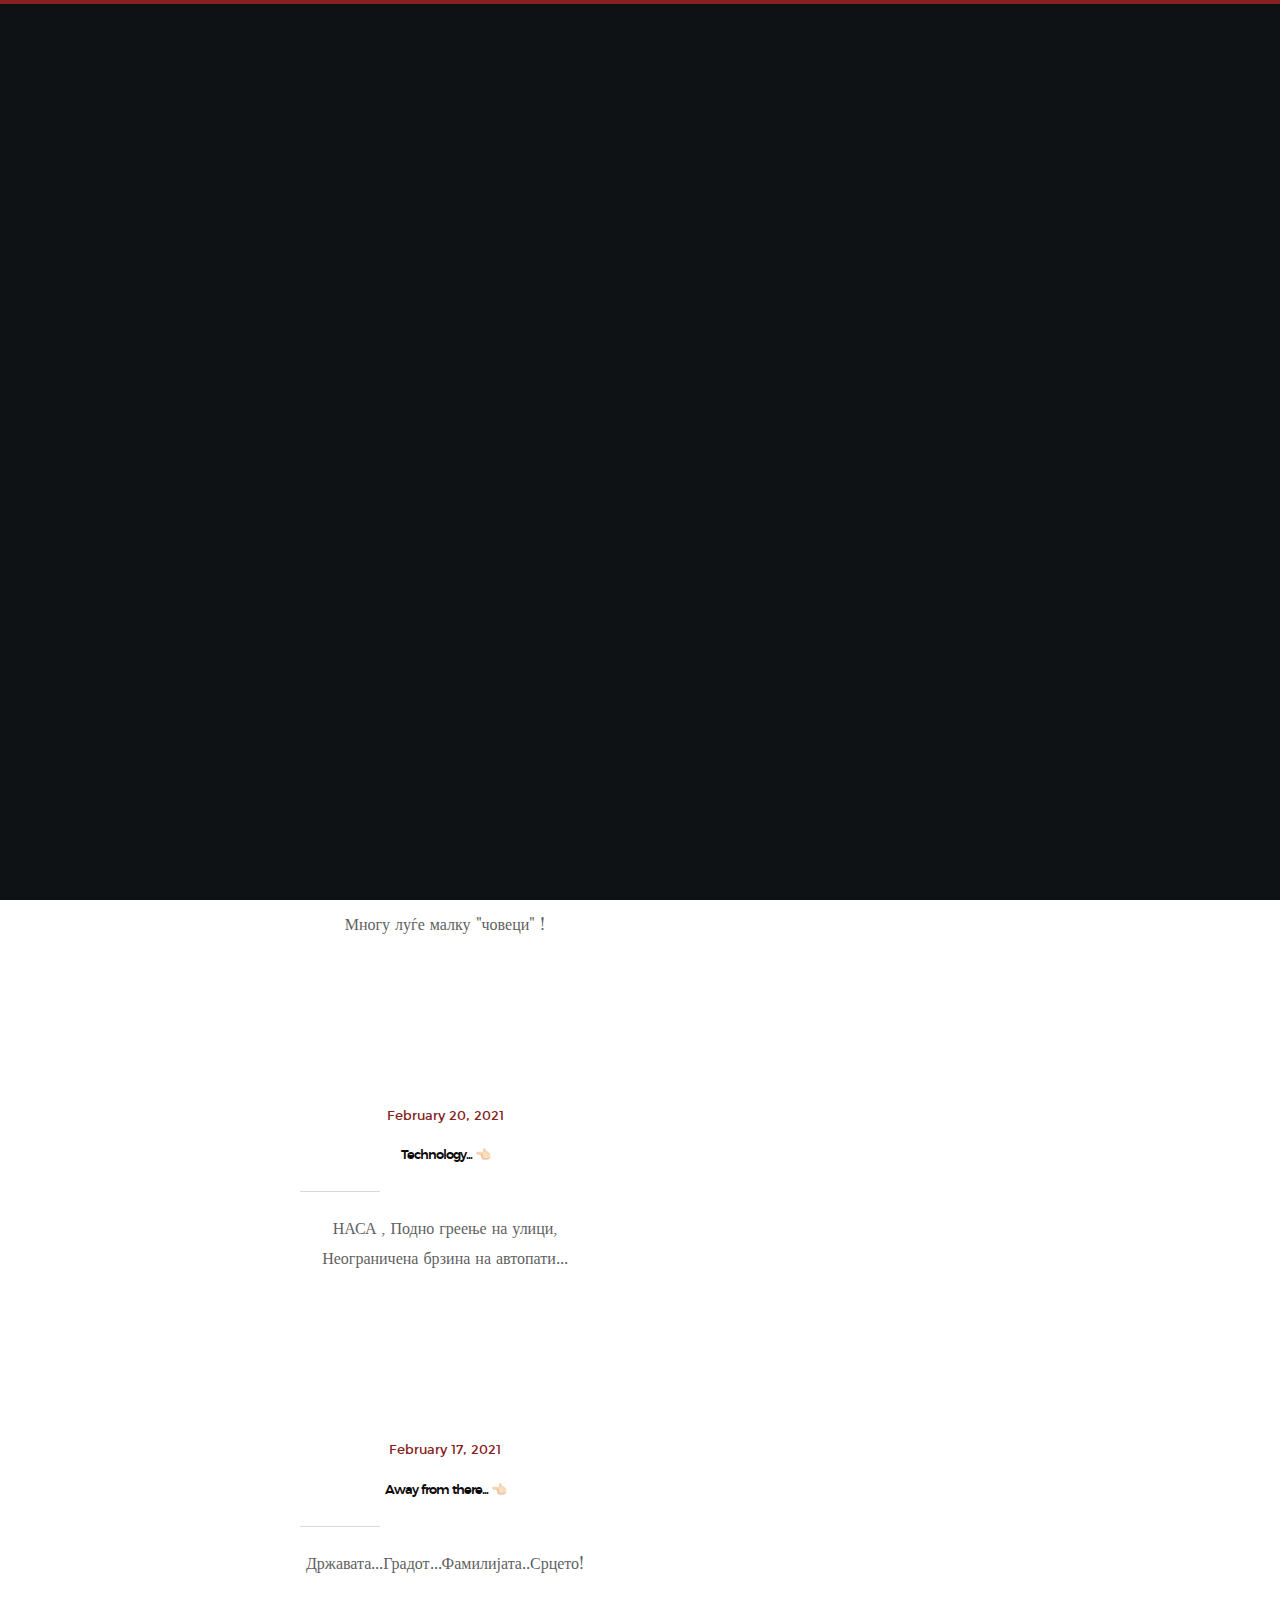
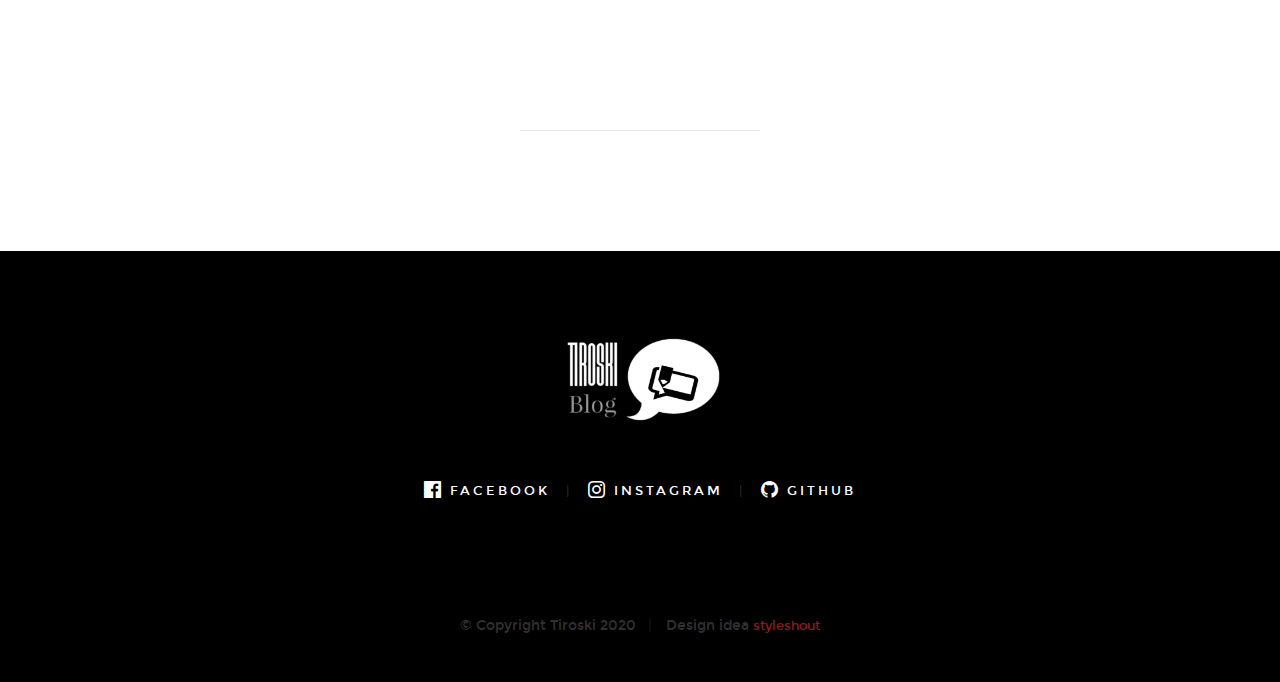
<file: blog.html>
<!DOCTYPE html>
<!--[if lt IE 9]><html class="no-js oldie" lang="en"> <![endif]-->
<!--[if IE 9]><html class="no-js oldie ie9" lang="en"> <![endif]-->
<!--[if (gte IE 9)|!(IE)]><!-->
<html class="no-js" lang="en">
  <!--<![endif]-->

  <head>
    <!--- basic page needs
    ================================================== -->
    <meta charset="utf-8" />
    <title>Blog</title>
    <meta name="description" content="" />
    <meta name="author" content="" />

    <!-- mobile specific metas
    ================================================== -->
    <meta name="viewport" content="width=device-width, initial-scale=1" />

    <!-- CSS
    ================================================== -->
    <link rel="stylesheet" href="css/base.css" />
    <link rel="stylesheet" href="css/vendor.css" />
    <link rel="stylesheet" href="css/main.css" />

    <!-- script
    ================================================== -->
    <script src="js/modernizr.js"></script>
    <script src="js/pace.min.js"></script>

    <!-- favicons
    ================================================== -->
    <link rel="shortcut icon" href="favicon.ico" type="image/x-icon" />
    <link rel="icon" href="favicon.ico" type="image/x-icon" />
  </head>

  <body id="top">
    <!-- header
    ================================================== -->
    <header class="s-header">
      
      <div class="header-logo">
        
        <a class="site-logo" href="index.html"
          ><img src="images/blog logo/blog.png"style="width: 135px"  alt="Homepage"
        /></a>
      </div><!-- /// IMG  -->
      <div class="header-logo2">
        <a class="site-logo2" href="index.html">
          <img src="images/blog logo/blog.png"  alt="Homepage" />
        </a>
      </div>

      <nav class="header-nav-wrap">
        <ul class="header-nav">
          <li><a href="index.html#home" title="home">Home</a></li>
          <li><a href="index.html#about" title="about">About</a></li>
          <li><a href="index.html#works" title="works">Works</a></li>
          <li class="current"><a href="blog.html" title="blog">Blog</a></li>
          <li><a href="index.html#contact" title="contact">Contact</a></li>
        </ul>
      </nav>

      <a class="header-menu-toggle" href="#0"><span>Menu</span></a>
    </header>
    <!-- end s-header -->

<section id="blog" class="s-blog target-section">
    <div class="row narrow section-intro has-bottom-sep">
      <div class="col-full">
        <h3>Journal</h3> <br>
        <h1>The Blog.</h1>
        <p class="lead">
          This place is my personal space, so I can  express myself, 
          about ordinary life, and lifstyle that most of us are living, simplicity,  and reality.
           No tutorial show to get rich in 1 year or how to invest in stocks.
        </p>
        <div class="blog-content__all">
      </div>

     
      <class class="row blog-content">
        <div class="col-full">

          
          <!-- Blog part-->
          <div class="blog-list block-1-2 block-tab-full">
            <article class="col-block">
              <div class="blog-date">
                <a href="birthday.html">March 5, 2021</a>
              </div>

              <h2 class="h01">
                <a href="birthday.html"
                  >It`s my birthday 👈🏻</a
                >
              </h2>
              <p>
               Роденден!
              </p>
            </article> 
          </div>
           <!-- Blog part-->
          <div class="blog-list block-1-2 block-tab-full">
            <article class="col-block">
              <div class="blog-date">
                <a href="humans.html">February 28, 2021</a>
              </div>

              <h2 class="h01">
                <a href="humans.html"
                  >Wrong turn 👈🏻</a
                >
              </h2>
              <p>
                Многу луѓе малку "човеци" !
              </p>
            </article> 
          </div>
          <!-- Blog part-->
          <div class="blog-list block-1-2 block-tab-full">
            <article class="col-block">
              <div class="blog-date">
                <a href="tech.html">February 20, 2021</a>
              </div>

              <h2 class="h01">
                <a href="tech.html"
                  >Technology... 👈🏻</a
                >
              </h2>
              <p>
                НАСА , Подно греење на улици, Неограничена брзина на автопати...
              </p>
            </article>
              </div>


    <div class="row blog-content">
      <div class="col-full">
        <div class="blog-list block-1-2 block-tab-full">
          <article class="col-block">
            <div class="blog-date">
              <a href="blog-single.html">February 17, 2021</a>
            </div>
            <h2 class="h01">
              <a href="blog-single.html"
                >Away from there... 👈🏻</a
              >
            </h2>
            <p>
              Државата...Градот...Фамилијата..Срцето!

            </p>
          </article>           
        </div>
        <!-- end blog-list -->
      </div>
      <!-- end col-full -->
    </div>
    <!-- end blog-content -->
        </div>
      </class>
      </div>
      </section>
      
    
  </section>
  <!-- end s-blog -->
     <!-- footer
    ================================================== -->
    <footer>
       
        <div class="row">
          <div class="col-full">
            <div class="footer-logo">
              <a class="footer-site-logo" href="blog.html"
                ><img src="images/blog logo/blog.png" alt="Homepage"
              /></a>
            </div>
  
            <ul class="footer-social">
            
                  <li>
                    <a href="https://www.facebook.com/tiroski91/" target="_blank"
                      ><i class="im im-facebook" aria-hidden="true"></i
                      ><span>Facebook</span></a
                    >
                  </li>
          
                  <li>
                    <a href="https://www.instagram.com/tiroskiborche/" target="_blank"
                      ><i class="im im-instagram" aria-hidden="true"></i
                      ><span>Instagram</span></a
                    >
                  </li>
                  <li>
                    <a href="https://github.com/Tiroski" target="_blank"
                      ><i class="im im-github" aria-hidden="true"></i
                      ><span>Github</span></a
                    >
                  </li>
               
            </ul>
          </div>
        </div>
  
        <div class="row footer-bottom">
          <div class="col-twelve">
            <div class="copyright">
              <span>© Copyright Tiroski 2020</span>
              <span
                >Design idea
                <a href="https://www.styleshout.com/">styleshout</a></span
              >
            </div>
  
            <div class="go-top">
              <a class="smoothscroll" title="Back to Top" href="#top"
                ><i class="im im-arrow-up" aria-hidden="true"></i
              ></a>
            </div>
          </div>
        </div>
        <!-- end footer-bottom -->
      </footer>
      <!-- end footer -->
  
      <!-- photoswipe background
      ================================================== -->
      <div aria-hidden="true" class="pswp" role="dialog" tabindex="-1">
        <div class="pswp__bg"></div>
        <div class="pswp__scroll-wrap">
          <div class="pswp__container">
            <div class="pswp__item"></div>
            <div class="pswp__item"></div>
            <div class="pswp__item"></div>
          </div>
  
          <div class="pswp__ui pswp__ui--hidden">
            <div class="pswp__top-bar">
              <div class="pswp__counter"></div>
              <button
                class="pswp__button pswp__button--close"
                title="Close (Esc)"
              ></button>
              <button
                class="pswp__button pswp__button--share"
                title="Share"
              ></button>
              <button
                class="pswp__button pswp__button--fs"
                title="Toggle fullscreen"
              ></button>
              <button
                class="pswp__button pswp__button--zoom"
                title="Zoom in/out"
              ></button>
              <div class="pswp__preloader">
                <div class="pswp__preloader__icn">
                  <div class="pswp__preloader__cut">
                    <div class="pswp__preloader__donut"></div>
                  </div>
                </div>
              </div>
            </div>
            <div
              class="pswp__share-modal pswp__share-modal--hidden pswp__single-tap"
            >
              <div class="pswp__share-tooltip"></div>
            </div>
            <button
              class="pswp__button pswp__button--arrow--left"
              title="Previous (arrow left)"
            ></button>
            <button
              class="pswp__button pswp__button--arrow--right"
              title="Next (arrow right)"
            ></button>
            <div class="pswp__caption">
              <div class="pswp__caption__center"></div>
            </div>
          </div>
        </div>
      </div>
      <!-- end photoSwipe background -->
  
      <div id="preloader">
        <div id="loader"></div>
      </div>
  
      <!-- Java Script
      ================================================== -->
      <script src="js/jquery-3.2.1.min.js"></script>
      <script src="js/plugins.js"></script>
      <script src="js/main.js"></script>
    </body>
  </html>
</file>
<file: css/base.css>
/* =================================================================== 
 *
 *  Hola v1.0 Base Stylesheet
 *  10-02-2017
 *  ------------------------------------------------------------------
 *
 *  TOC:
 *  # Normalize
 *  # Basic/base setup styles
 *      ## Media
 *      ## Typography resets
 *      ## links
 *      ## inputs
 *  # grid
 *      ## medium size devices
 *      ## tablets
 *      ## mobile devices
 *      ## small mobile devices
 *  # block grids
 *      ## medium size devices
 *      ## tablets
 *      ## mobile devices
 *      ## small mobile devices
 *  # MISC
 *
 * =================================================================== */

/* ===================================================================
 * # normalize
 * normalize.css v5.0.0 | MIT License | 
 * github.com/necolas/normalize.css
 *
 * ------------------------------------------------------------------- */

html {
  font-family: sans-serif;
  line-height: 1.15;
  -ms-text-size-adjust: 100%;
  -webkit-text-size-adjust: 100%;
}

body {
  margin: 0;
}

article,
aside,
footer,
header,
nav,
section {
  display: block;
}

h1 {
  font-size: 2em;
  margin: 0.67em 0;
}

figcaption,
figure,
main {
  display: block;
}

figure {
  margin: 1em 40px;
}

hr {
  box-sizing: content-box;
  height: 0;
  overflow: visible;
}

pre {
  font-family: monospace, monospace;
  font-size: 1em;
}

a {
  background-color: transparent;
  -webkit-text-decoration-skip: objects;
}

a:active,
a:hover {
  outline-width: 0;
}

abbr[title] {
  border-bottom: none;
  text-decoration: underline;
  text-decoration: underline dotted;
}

b,
strong {
  font-weight: inherit;
}

b,
strong {
  font-weight: bolder;
}

code,
kbd,
samp {
  font-family: monospace, monospace;
  font-size: 1em;
}

dfn {
  font-style: italic;
}

mark {
  background-color: #ff0;
  color: #000;
}

small {
  font-size: 80%;
}

sub,
sup {
  font-size: 75%;
  line-height: 0;
  position: relative;
  vertical-align: baseline;
}

sub {
  bottom: -0.25em;
}

sup {
  top: -0.5em;
}

audio,
video {
  display: inline-block;
}

audio:not([controls]) {
  display: none;
  height: 0;
}

img {
  border-style: none;
}

svg:not(:root) {
  overflow: hidden;
}

button,
input,
optgroup,
select,
textarea {
  font-family: sans-serif;
  font-size: 100%;
  line-height: 1.15;
  margin: 0;
}

button,
input {
  overflow: visible;
}

button,
select {
  text-transform: none;
}

button,
html [type="button"],
[type="reset"],
[type="submit"] {
  -webkit-appearance: button;
}

button::-moz-focus-inner,
[type="button"]::-moz-focus-inner,
[type="reset"]::-moz-focus-inner,
[type="submit"]::-moz-focus-inner {
  border-style: none;
  padding: 0;
}

button:-moz-focusring,
[type="button"]:-moz-focusring,
[type="reset"]:-moz-focusring,
[type="submit"]:-moz-focusring {
  outline: 1px dotted ButtonText;
}

fieldset {
  border: 1px solid #c0c0c0;
  margin: 0 2px;
  padding: 0.35em 0.625em 0.75em;
}

legend {
  box-sizing: border-box;
  color: inherit;
  display: table;
  max-width: 100%;
  padding: 0;
  white-space: normal;
}

progress {
  display: inline-block;
  vertical-align: baseline;
}

textarea {
  overflow: auto;
}

[type="checkbox"],
[type="radio"] {
  box-sizing: border-box;
  padding: 0;
}

[type="number"]::-webkit-inner-spin-button,
[type="number"]::-webkit-outer-spin-button {
  height: auto;
}

[type="search"] {
  -webkit-appearance: textfield;
  outline-offset: -2px;
}

[type="search"]::-webkit-search-cancel-button,
[type="search"]::-webkit-search-decoration {
  -webkit-appearance: none;
}

::-webkit-file-upload-button {
  -webkit-appearance: button;
  font: inherit;
}

details,
menu {
  display: block;
}

summary {
  display: list-item;
}

canvas {
  display: inline-block;
}

template {
  display: none;
}

[hidden] {
  display: none;
}

/* ===================================================================
 * # basic/base setup styles - (_basic.scss)
 *
 * ------------------------------------------------------------------- */

html {
  font-size: 62.5%;
  box-sizing: border-box;
}

*,
*::before,
*::after {
  box-sizing: inherit;
}

body {
  font-weight: normal;
  line-height: 1;
  word-wrap: break-word;
  text-rendering: optimizeLegibility;
  -webkit-overflow-scrolling: touch;
  -webkit-text-size-adjust: none;
}

body,
input,
button {
  -moz-osx-font-smoothing: grayscale;
  -webkit-font-smoothing: antialiased;
}

/* ------------------------------------------------------------------- 
 * ## Media - (_basic.scss)
 * ------------------------------------------------------------------- */

img,
video {
  max-width: 100%;
  height: auto;
}

/* ------------------------------------------------------------------- 
 * ## Typography resets - (_basic.scss)
 * ------------------------------------------------------------------- */

div,
dl,
dt,
dd,
ul,
ol,
li,
h1,
h2,
h3,
h4,
h5,
h6,
pre,
form,
p,
blockquote,
th,
td {
  margin: 0;
  padding: 0;
}

h1,
h2,
h3,
h4,
h5,
h6 {
  -webkit-font-smoothing: auto;
  -webkit-font-smoothing: antialiased;
  -webkit-font-variant-ligatures: common-ligatures;
  -moz-font-variant-ligatures: common-ligatures;
  font-variant-ligatures: common-ligatures;
  text-rendering: optimizeLegibility;
}

em,
i {
  font-style: italic;
  line-height: inherit;
}

strong,
b {
  font-weight: bold;
  line-height: inherit;
}

small {
  font-size: 60%;
  line-height: inherit;
}

ol,
ul {
  list-style: none;
}

li {
  display: block;
}

/* ------------------------------------------------------------------- 
 * ## links - (_basic.scss)
 * ------------------------------------------------------------------- */

a {
  text-decoration: none;
  line-height: inherit;
}

a img {
  border: none;
}

/* ------------------------------------------------------------------- 
 * ## inputs - (_basic.scss)
 * ------------------------------------------------------------------- */

fieldset {
  margin: 0;
  padding: 0;
}

input[type="email"],
input[type="number"],
input[type="search"],
input[type="text"],
input[type="tel"],
input[type="url"],
input[type="password"],
textarea {
  -webkit-appearance: none;
  -moz-appearance: none;
  -ms-appearance: none;
  -o-appearance: none;
  appearance: none;
}

/* ===================================================================
 * # grid - (_grid.scss)
 *
 * ------------------------------------------------------------------- */

.row {
  width: 94%;
  max-width: 1200px;
  margin: 0 auto;
}

.row:after {
  content: "";
  display: table;
  clear: both;
}

.row .row {
  width: auto;
  max-width: none;
  margin-left: -20px;
  margin-right: -20px;
}

/* column blocks
 * -------------------------------------- */

[class*="col-"] {
  float: left;
}

[class*="col-"] + [class*="col-"].end {
  float: right;
}

[class*="col-"] {
  padding: 0 20px;
}

/* column width classes 
 * -------------------------------------- */

.col-one {
  width: 8.33333%;
}

.col-two,
.col-1-6 {
  width: 16.66667%;
}

.col-three,
.col-1-4 {
  width: 25%;
}

.col-four,
.col-1-3 {
  width: 33.33333%;
}

.col-five {
  width: 41.66667%;
}

.col-six,
.col-1-2 {
  width: 50%;
  text-align: center;
}

.col-seven {
  width: 58.33333%;
}

.col-eight,
.col-2-3 {
  width: 66.66667%;
}

.col-nine,
.col-3-4 {
  width: 75%;
}

.col-ten,
.col-5-6 {
  width: 83.33333%;
}

.col-eleven {
  width: 91.66667%;
}

.col-twelve,
.col-full {
  width: 100%;
}

/* ------------------------------------------------------------------- 
 * ## medium size devices - (_grid.scss)
 * ------------------------------------------------------------------- */

@media only screen and (max-width: 1200px) {
  .row .row {
    margin-left: -15px;
    margin-right: -15px;
  }
  [class*="col-"] {
    text-align: center;
    padding: 0 15px;
  }
  .md-two,
  .md-1-6 {
    width: 16.66667%;
  }
  .md-one {
    width: 8.33333%;
  }
  .md-three,
  .md-1-4 {
    width: 25%;
  }
  .md-four,
  .md-1-3 {
    width: 33.33333%;
  }
  .md-five {
    width: 41.66667%;
  }
  .md-six,
  .md-1-2 {
    width: 50%;
  }
  .md-seven {
    width: 58.33333%;
  }
  .md-eight,
  .md-2-3 {
    width: 66.66667%;
  }
  .md-nine,
  .md-3-4 {
    width: 75%;
  }
  .md-ten,
  .md-5-6 {
    width: 83.33333%;
  }
  .md-eleven {
    width: 91.66667%;
  }
  .md-twelve,
  .md-full {
    width: 100%;
  }
}

/* ------------------------------------------------------------------- 
 * ## tablets - (_grid.scss)
 * ------------------------------------------------------------------- */

@media only screen and (max-width: 800px) {
  .row {
    width: 90%;
  }
  .tab-1-4 {
    width: 25%;
  }
  .tab-1-3 {
    width: 33.33333%;
  }
  .tab-1-2 {
    width: 50%;
  }
  .tab-2-3 {
    width: 66.66667%;
  }
  .tab-3-4 {
    width: 75%;
  }
  .tab-full {
    width: 100%;
  }
}

/* ------------------------------------------------------------------- 
 * ## mobile devices - (_grid.scss)
 * ------------------------------------------------------------------- */

@media only screen and (max-width: 600px) {
  .row {
    width: auto;
    padding-left: 25px;
    padding-right: 25px;
  }
  .row .row {
    margin-left: -10px;
    margin-right: -10px;
  }
  [class*="col-"] {
    padding: 0 10px;
  }
  .mob-1-4 {
    width: 25%;
  }
  .mob-1-3 {
    width: 33.33333%;
  }
  .mob-1-2 {
    width: 50%;
  }
  .mob-2-3 {
    width: 66.66667%;
  }
  .mob-3-4 {
    width: 75%;
  }
  .mob-full {
    width: 100%;
  }
}

/* ------------------------------------------------------------------- 
 * ## small mobile devices - (_grid.scss) 
 * ------------------------------------------------------------------- */

/* stack columns on small mobile devices
 * ------------------------------------------------------------------- */

@media only screen and (max-width: 400px) {
  .row .row {
    padding-left: 0;
    padding-right: 0;
    margin-left: 0;
    margin-right: 0;
  }
  [class*="col-"] {
    width: 100% !important;
    float: none !important;
    clear: both !important;
    margin-left: 0;
    margin-right: 0;
    padding: 0;
  }
  [class*="col-"] + [class*="col-"].end {
    float: none;
  }
}

/* ===================================================================
 * # block grids - (_grid.scss)
 * ------------------------------------------------------------------- */

/*   Equally-sized columns define at row level
 * ------------------------------------------------------------------- */

[class*="block-"]:after {
  content: "";
  display: table;
  clear: both;
}

.block-1-6 .col-block {
  width: 16.66667%;
}

.block-1-5 .col-block {
  width: 20%;
}

.block-1-4 .col-block {
  width: 25%;
}

.block-1-3 .col-block {
  width: 33.33333%;
}

.block-1-2 .col-block {
  width: 50%;
}

/**
 * Clearing for block grid columns. Allow columns with 
 * different heights to align properly.
 */

.block-1-6 .col-block:nth-child(6n + 1),
.block-1-5 .col-block:nth-child(5n + 1),
.block-1-4 .col-block:nth-child(4n + 1),
.block-1-3 .col-block:nth-child(3n + 1),
.block-1-2 .col-block:nth-child(2n + 1) {
  clear: both;
}

/* ------------------------------------------------------------------- 
 * ## medium size devices - (_grid.scss)
 * ------------------------------------------------------------------- */

@media only screen and (max-width: 1200px) {
  .block-m-1-6 .col-block {
    width: 16.66667%;
  }
  .block-m-1-5 .col-block {
    width: 20%;
  }
  .block-m-1-4 .col-block {
    width: 25%;
  }
  .block-m-1-3 .col-block {
    width: 33.33333%;
  }
  .block-m-1-2 .col-block {
    width: 50%;
  }
  .block-m-full .col-block {
    width: 100%;
    clear: both;
  }
  [class*="block-m-"] .bgrid:nth-child(n) {
    clear: none;
  }
  .block-m-1-6 .col-block:nth-child(6n + 1),
  .block-m-1-5 .col-block:nth-child(5n + 1),
  .block-m-1-4 .col-block:nth-child(4n + 1),
  .block-m-1-3 .col-block:nth-child(3n + 1),
  .block-m-1-2 .col-block:nth-child(2n + 1) {
    clear: both;
  }
}

/* ------------------------------------------------------------------- 
 * ## tablets - (_grid.scss)
 * ------------------------------------------------------------------- */

@media only screen and (max-width: 800px) {
  .block-tab-1-6 .col-block {
    width: 16.66667%;
  }
  .block-tab-1-5 .col-block {
    width: 20%;
  }
  .block-tab-1-4 .col-block {
    width: 25%;
  }
  .block-tab-1-3 .col-block {
    width: 33.33333%;
  }
  .block-tab-1-2 .col-block {
    width: 50%;
  }
  .block-tab-full .col-block {
    width: 100%;
    clear: both;
  }
  [class*="block-tab-"] .bgrid:nth-child(n) {
    clear: none;
  }
  .block-tab-1-6 .col-block:nth-child(6n + 1),
  .block-tab-1-6 .col-block:nth-child(5n + 1),
  .block-tab-1-4 .col-block:nth-child(4n + 1),
  .block-tab-1-3 .col-block:nth-child(3n + 1),
  .block-tab-1-2 .col-block:nth-child(2n + 1) {
    clear: both;
  }
}

/* ------------------------------------------------------------------- 
 * ## mobile devices - (_grid.scss)
 * ------------------------------------------------------------------- */

@media only screen and (max-width: 600px) {
  .block-mob-1-6 .col-block {
    width: 16.66667%;
  }
  .block-mob-1-5 .col-block {
    width: 20%;
  }
  .block-mob-1-4 .col-block {
    width: 25%;
  }
  .block-mob-1-3 .col-block {
    width: 33.33333%;
  }
  .block-mob-1-2 .col-block {
    width: 50%;
  }
  .block-mob-full .col-block {
    width: 100%;
    clear: both;
  }
  [class*="block-mob-"] .bgrid:nth-child(n) {
    clear: none;
  }
  .block-mob-1-6 .col-block:nth-child(6n + 1),
  .block-mob-1-5 .col-block:nth-child(5n + 1),
  .block-mob-1-4 .col-block:nth-child(4n + 1),
  .block-mob-1-3 .col-block:nth-child(3n + 1),
  .block-mob-1-2 .col-block:nth-child(2n + 1) {
    clear: both;
  }
}

/* ------------------------------------------------------------------- 
 * ## small mobile devices - (_grid.scss) 
 * ------------------------------------------------------------------- */

/* stack columns on small mobile devices
 * ------------------------------------------------------------------- */

@media only screen and (max-width: 400px) {
  .stack .col-block {
    width: 100% !important;
    float: none !important;
    clear: both !important;
    margin-left: 0;
    margin-right: 0;
  }
}

/* ===================================================================
 * # MISC  - (_grid.scss)
 *
 * ------------------------------------------------------------------- */

.group:after {
  content: "";
  display: table;
  clear: both;
}

/* Misc Helper Styles
 * -------------------------------------- */

.is-hidden {
  display: none;
}

.is-invisible {
  visibility: hidden;
}

.antialiased {
  -webkit-font-smoothing: antialiased;
  -moz-osx-font-smoothing: grayscale;
}

.overflow-hidden {
  overflow: hidden;
}

.remove-bottom {
  margin-bottom: 0;
}

.half-bottom {
  margin-bottom: 1.5rem !important;
}

.add-bottom {
  margin-bottom: 3rem !important;
}

.no-border {
  border: none;
}

.full-width {
  width: 100%;
}

.text-center {
  text-align: center;
}

.text-left {
  text-align: left;
}

.text-right {
  text-align: right;
}

.pull-left {
  float: left;
}

.pull-right {
  float: right;
}

.align-center {
  margin-left: auto;
  margin-right: auto;
  text-align: center;
}
</file>
<file: css/vendor.css>
/* =================================================================== 
 *
 *  Hola v1.0 Vendor/Third Party CSS 
 *  10-02-2017
 *  ------------------------------------------------------------------
 *
 *  TOC:
 *  # Slick slider
 *  # PhotoSwipe Skin
 *  # Prettyprint GitHub Theme
 *
 * =================================================================== */


/* ===================================================================
 * # slick slider
 *
 * ------------------------------------------------------------------- */

.slick-slider {
    position: relative;
    display: block;
    box-sizing: border-box;
    -webkit-touch-callout: none;
    -webkit-user-select: none;
    -khtml-user-select: none;
    -moz-user-select: none;
    -ms-user-select: none;
    user-select: none;
    -ms-touch-action: pan-y;
    touch-action: pan-y;
    -webkit-tap-highlight-color: transparent;
}

.slick-list {
    position: relative;
    overflow: hidden;
    display: block;
    margin: 0;
    padding: 0;
}

.slick-list:focus {
    outline: none;
}

.slick-list.dragging {
    cursor: pointer;
    cursor: hand;
}

.slick-slider .slick-track, .slick-slider .slick-list {
    -webkit-transform: translate3d(0, 0, 0);
    -moz-transform: translate3d(0, 0, 0);
    -ms-transform: translate3d(0, 0, 0);
    -o-transform: translate3d(0, 0, 0);
    transform: translate3d(0, 0, 0);
}

.slick-track {
    position: relative;
    left: 0;
    top: 0;
    display: block;
}

.slick-track:before, .slick-track:after {
    content: "";
    display: table;
}

.slick-track:after {
    clear: both;
}

.slick-loading .slick-track {
    visibility: hidden;
}

.slick-slide {
    float: left;
    height: 100%;
    min-height: 1px;
    display: none;
}

[dir="rtl"] .slick-slide {
    float: right;
}

.slick-slide img {
    display: block;
}

.slick-slide.slick-loading img {
    display: none;
}

.slick-slide.dragging img {
    pointer-events: none;
}

.slick-initialized .slick-slide {
    display: block;
}

.slick-loading .slick-slide {
    visibility: hidden;
}

.slick-vertical .slick-slide {
    display: block;
    height: auto;
    border: 1px solid transparent;
}

.slick-arrow.slick-hidden {
    display: none;
}


/*! PhotoSwipe main CSS by Dmitry Semenov | photoswipe.com | MIT license */


/*
	Styles for basic PhotoSwipe functionality (sliding area, open/close transitions)
*/


/* pswp = photoswipe */

.pswp {
    display: none;
    position: absolute;
    width: 100%;
    height: 100%;
    left: 0;
    top: 0;
    overflow: hidden;
    -ms-touch-action: none;
    touch-action: none;
    z-index: 1500;
    -webkit-text-size-adjust: 100%;
    /* create separate layer, to avoid paint on window.onscroll in webkit/blink */
    -webkit-backface-visibility: hidden;
    outline: none;
}

.pswp * {
    -webkit-box-sizing: border-box;
    box-sizing: border-box;
}

.pswp img {
    max-width: none;
}


/* style is added when JS option showHideOpacity is set to true */

.pswp--animate_opacity {
    /* 0.001, because opacity:0 doesn't trigger Paint action, which causes lag at start of transition */
    opacity: 0.001;
    will-change: opacity;
    /* for open/close transition */
    -webkit-transition: opacity 333ms cubic-bezier(0.4, 0, 0.22, 1);
    transition: opacity 333ms cubic-bezier(0.4, 0, 0.22, 1);
}

.pswp--open {
    display: block;
}

.pswp--zoom-allowed .pswp__img {
    /* autoprefixer: off */
    cursor: -webkit-zoom-in;
    cursor: -moz-zoom-in;
    cursor: zoom-in;
}

.pswp--zoomed-in .pswp__img {
    /* autoprefixer: off */
    cursor: -webkit-grab;
    cursor: -moz-grab;
    cursor: grab;
}

.pswp--dragging .pswp__img {
    /* autoprefixer: off */
    cursor: -webkit-grabbing;
    cursor: -moz-grabbing;
    cursor: grabbing;
}


/*
	Background is added as a separate element.
	As animating opacity is much faster than animating rgba() background-color.
*/

.pswp__bg {
    position: absolute;
    left: 0;
    top: 0;
    width: 100%;
    height: 100%;
    background: #000;
    opacity: 0;
    -webkit-transform: translateZ(0);
    transform: translateZ(0);
    -webkit-backface-visibility: hidden;
    will-change: opacity;
}

.pswp__scroll-wrap {
    position: absolute;
    left: 0;
    top: 0;
    width: 100%;
    height: 100%;
    overflow: hidden;
}

.pswp__container, .pswp__zoom-wrap {
    -ms-touch-action: none;
    touch-action: none;
    position: absolute;
    left: 0;
    right: 0;
    top: 0;
    bottom: 0;
}


/* Prevent selection and tap highlights */

.pswp__container, .pswp__img {
    -webkit-user-select: none;
    -moz-user-select: none;
    -ms-user-select: none;
    user-select: none;
    -webkit-tap-highlight-color: transparent;
    -webkit-touch-callout: none;
}

.pswp__zoom-wrap {
    position: absolute;
    width: 100%;
    -webkit-transform-origin: left top;
    -ms-transform-origin: left top;
    transform-origin: left top;
    /* for open/close transition */
    -webkit-transition: -webkit-transform 333ms cubic-bezier(0.4, 0, 0.22, 1);
    transition: transform 333ms cubic-bezier(0.4, 0, 0.22, 1);
}

.pswp__bg {
    will-change: opacity;
    /* for open/close transition */
    -webkit-transition: opacity 333ms cubic-bezier(0.4, 0, 0.22, 1);
    transition: opacity 333ms cubic-bezier(0.4, 0, 0.22, 1);
}

.pswp--animated-in .pswp__bg, .pswp--animated-in .pswp__zoom-wrap {
    -webkit-transition: none;
    transition: none;
}

.pswp__container, .pswp__zoom-wrap {
    -webkit-backface-visibility: hidden;
}

.pswp__item {
    position: absolute;
    left: 0;
    right: 0;
    top: 0;
    bottom: 0;
    overflow: hidden;
}

.pswp__img {
    position: absolute;
    width: auto;
    height: auto;
    top: 0;
    left: 0;
}


/*
	stretched thumbnail or div placeholder element (see below)
	style is added to avoid flickering in webkit/blink when layers overlap
*/

.pswp__img--placeholder {
    -webkit-backface-visibility: hidden;
}


/*
	div element that matches size of large image
	large image loads on top of it
*/

.pswp__img--placeholder--blank {
    background: #222;
}

.pswp--ie .pswp__img {
    width: 100% !important;
    height: auto !important;
    left: 0;
    top: 0;
}


/*
	Error message appears when image is not loaded
	(JS option errorMsg controls markup)
*/

.pswp__error-msg {
    position: absolute;
    left: 0;
    top: 50%;
    width: 100%;
    text-align: center;
    font-size: 14px;
    line-height: 16px;
    margin-top: -8px;
    color: #CCC;
}

.pswp__error-msg a {
    color: #CCC;
    text-decoration: underline;
}


/* ===================================================================
 * # PhotoSwipe Skin
 *
 * ------------------------------------------------------------------- */


/*
    Contents:

    1. Buttons
    2. Share modal and links
    3. Index indicator ("1 of X" counter)
    4. Caption
    5. Loading indicator
    6. Additional styles (root element, top bar, idle state, hidden state, etc.)
*/


/* -------------------------------------------------------------------
 * ## 1. buttons
 * ------------------------------------------------------------------- */


/* <button> css reset */

.pswp__button {
    width: 44px;
    height: 44px;
    line-height: 1;
    position: relative;
    background: none;
    cursor: pointer;
    overflow: visible;
    -webkit-appearance: none;
    display: block;
    border: 0;
    padding: 0;
    margin: 0;
    float: right;
    opacity: 0.6;
    -webkit-transition: opacity 0.2s;
    transition: opacity 0.2s;
    -webkit-box-shadow: none;
    box-shadow: none;
}

.pswp__button:focus, .pswp__button:hover {
    opacity: 1;
    background-color: transparent;
}

.pswp__button:active {
    outline: none;
    opacity: 0.9;
}

.pswp__button::-moz-focus-inner {
    padding: 0;
    border: 0;
}


/* 
pswp__ui--over-close class it added when mouse is 
over element that should close gallery 
*/

.pswp__ui--over-close .pswp__button--close {
    opacity: 1;
}

.pswp__button, .pswp__button--arrow--left:before, .pswp__button--arrow--right:before {
    background: url(../images/photoswipe/default-skin.png) 0 0 no-repeat;
    background-size: 264px 88px;
    width: 44px;
    height: 44px;
}

@media (-webkit-min-device-pixel-ratio: 1.1), (-webkit-min-device-pixel-ratio: 1.09375), (min-resolution: 105dpi), (min-resolution: 1.1dppx) {
    /* Serve SVG sprite if browser supports SVG and resolution is more than 105dpi */
    .pswp--svg .pswp__button, .pswp--svg .pswp__button--arrow--left:before, .pswp--svg .pswp__button--arrow--right:before {
        background-image: url(images/photoswipe/default-skin.svg);
    }
    .pswp--svg .pswp__button--arrow--left, .pswp--svg .pswp__button--arrow--right {
        background: none;
    }
}

.pswp__button--close {
    background-position: 0 -44px;
}

.pswp__button--share {
    background-position: -44px -44px;
}

.pswp__button--fs {
    display: none;
}

.pswp--supports-fs .pswp__button--fs {
    display: block;
}

.pswp--fs .pswp__button--fs {
    background-position: -44px 0;
}

.pswp__button--zoom {
    display: none;
    background-position: -88px 0;
}

.pswp--zoom-allowed .pswp__button--zoom {
    display: block;
}

.pswp--zoomed-in .pswp__button--zoom {
    background-position: -132px 0;
}


/* no arrows on touch screens */

.pswp--touch .pswp__button--arrow--left, .pswp--touch .pswp__button--arrow--right {
    visibility: hidden;
}


/*
Arrow buttons hit area
(icon is added to :before pseudo-element)
*/

.pswp__button--arrow--left, .pswp__button--arrow--right {
    background: none;
    top: 50%;
    margin-top: -22px;
    width: 30px;
    height: 32px;
    position: absolute;
}

.pswp__button--arrow--left {
    left: 12px;
}

.pswp__button--arrow--right {
    right: 12px;
}

.pswp__button--arrow--left:before, .pswp__button--arrow--right:before {
    content: '';
    top: 0;
    background-color: rgba(0, 0, 0, 0.3);
    height: 30px;
    width: 32px;
    position: absolute;
    border-radius: 3px;
}

.pswp__button--arrow--left:before {
    left: 6px;
    background-position: -138px -44px;
}

.pswp__button--arrow--right:before {
    right: 6px;
    background-position: -94px -44px;
}


/* -------------------------------------------------------------------
 * ## 2. Share modal/popup and links
 * ------------------------------------------------------------------- */

.pswp__counter, .pswp__share-modal {
    -webkit-user-select: none;
    -moz-user-select: none;
    -ms-user-select: none;
    user-select: none;
}

.pswp__share-modal {
    display: block;
    background: rgba(0, 0, 0, 0.5);
    width: 100%;
    height: 100%;
    top: 0;
    left: 0;
    padding: 10px;
    position: absolute;
    z-index: 1600;
    opacity: 0;
    -webkit-transition: opacity 0.25s ease-out;
    transition: opacity 0.25s ease-out;
    -webkit-backface-visibility: hidden;
    will-change: opacity;
}

.pswp__share-modal--hidden {
    display: none;
}

.pswp__share-tooltip {
    z-index: 1620;
    position: absolute;
    background: #FFF;
    top: 56px;
    border-radius: 3px;
    display: block;
    width: auto;
    right: 44px;
    -webkit-box-shadow: 0 2px 5px rgba(0, 0, 0, 0.25);
    box-shadow: 0 2px 5px rgba(0, 0, 0, 0.25);
    -webkit-transform: translateY(6px);
    -ms-transform: translateY(6px);
    transform: translateY(6px);
    -webkit-transition: -webkit-transform 0.25s;
    transition: transform 0.25s;
    -webkit-backface-visibility: hidden;
    will-change: transform;
}

.pswp__share-tooltip a {
    display: block;
    padding: 9px 15px;
    color: #000;
    text-decoration: none;
    font-size: 13px;
    line-height: 18px;
}

.pswp__share-tooltip a:hover {
    text-decoration: none;
    color: #000;
}

.pswp__share-tooltip a:first-child {
    /* round corners on the first/last list item */
    border-radius: 3px 3px 0 0;
}

.pswp__share-tooltip a:last-child {
    border-radius: 0 0 3px 3px;
}

.pswp__share-modal--fade-in {
    opacity: 1;
}

.pswp__share-modal--fade-in .pswp__share-tooltip {
    -webkit-transform: translateY(0);
    -ms-transform: translateY(0);
    transform: translateY(0);
}


/* increase size of share links on touch devices */

.pswp--touch .pswp__share-tooltip a {
    padding: 16px 12px;
}

a.pswp__share--facebook:before {
    content: '';
    display: block;
    width: 0;
    height: 0;
    position: absolute;
    top: -12px;
    right: 15px;
    border: 6px solid transparent;
    border-bottom-color: #FFF;
    -webkit-pointer-events: none;
    -moz-pointer-events: none;
    pointer-events: none;
}

a.pswp__share--facebook:hover {
    background: #3E5C9A;
    color: #FFF;
}

a.pswp__share--facebook:hover:before {
    border-bottom-color: #3E5C9A;
}

a.pswp__share--twitter:hover {
    background: #55ACEE;
    color: #FFF;
}

a.pswp__share--pinterest:hover {
    background: #CCC;
    color: #CE272D;
}

a.pswp__share--download:hover {
    background: #DDD;
}


/* -------------------------------------------------------------------
 * ## 3. Index indicator ("1 of X" counter)
 * ------------------------------------------------------------------- */

.pswp__counter {
    position: absolute;
    left: 6px;
    top: 0;
    height: 44px;
    font-size: 13px;
    line-height: 44px;
    color: #FFF;
    opacity: 0.75;
    padding: 0 10px;
}


/* -------------------------------------------------------------------
 * ## 4. Caption
 * ------------------------------------------------------------------- */

.pswp__caption {
    position: absolute;
    left: 0;
    bottom: 0;
    width: 100%;
    min-height: 45px;
}

.pswp__caption h4 {
    font-size: 1.8rem;
    line-height: 1.333;
    margin: 0 0 .6rem;
    color: #FFFFFF;
}

.pswp__caption small {
    font-size: 11px;
    color: rgba(255, 255, 255, 0.5);
}

.pswp__caption__center {
    text-align: center;
    max-width: 900px;
    margin: 0 auto;
    font-size: 13px;
    padding: 10px;
    line-height: 20px;
    color: rgba(255, 255, 255, 0.5);
}

.pswp__caption--empty {
    display: none;
}


/* Fake caption element, used to calculate height of next/prev image */

.pswp__caption--fake {
    visibility: hidden;
}


/* -------------------------------------------------------------------
 * ## 5. Loading indicator (preloader)
 * You can play with it here - http://codepen.io/dimsemenov/pen/yyBWoR
 * ------------------------------------------------------------------- */

.pswp__preloader {
    width: 44px;
    height: 44px;
    position: absolute;
    top: 0;
    left: 50%;
    margin-left: -22px;
    opacity: 0;
    -webkit-transition: opacity 0.25s ease-out;
    transition: opacity 0.25s ease-out;
    will-change: opacity;
    direction: ltr;
}

.pswp__preloader__icn {
    width: 20px;
    height: 20px;
    margin: 12px;
}

.pswp__preloader--active {
    opacity: 1;
}

.pswp__preloader--active .pswp__preloader__icn {
    /* We use .gif in browsers that don't support CSS animation */
    background: url(..images/photoswipe/preloader.gif) 0 0 no-repeat;
}

.pswp--css_animation .pswp__preloader--active {
    opacity: 1;
}

.pswp--css_animation .pswp__preloader--active .pswp__preloader__icn {
    -webkit-animation: clockwise 500ms linear infinite;
    animation: clockwise 500ms linear infinite;
}

.pswp--css_animation .pswp__preloader--active .pswp__preloader__donut {
    -webkit-animation: donut-rotate 1000ms cubic-bezier(0.4, 0, 0.22, 1) infinite;
    animation: donut-rotate 1000ms cubic-bezier(0.4, 0, 0.22, 1) infinite;
}

.pswp--css_animation .pswp__preloader__icn {
    background: none;
    opacity: 0.75;
    width: 14px;
    height: 14px;
    position: absolute;
    left: 15px;
    top: 15px;
    margin: 0;
}

.pswp--css_animation .pswp__preloader__cut {
    /* 
			The idea of animating inner circle is based on Polymer ("material") loading indicator 
			 by Keanu Lee https://blog.keanulee.com/2014/10/20/the-tale-of-three-spinners.html
		*/
    position: relative;
    width: 7px;
    height: 14px;
    overflow: hidden;
}

.pswp--css_animation .pswp__preloader__donut {
    -webkit-box-sizing: border-box;
    box-sizing: border-box;
    width: 14px;
    height: 14px;
    border: 2px solid #FFF;
    border-radius: 50%;
    border-left-color: transparent;
    border-bottom-color: transparent;
    position: absolute;
    top: 0;
    left: 0;
    background: none;
    margin: 0;
}

@media screen and (max-width: 1024px) {
    .pswp__preloader {
        position: relative;
        left: auto;
        top: auto;
        margin: 0;
        float: right;
    }
}

@-webkit-keyframes clockwise {
    0% {
        -webkit-transform: rotate(0deg);
        transform: rotate(0deg);
    }
    100% {
        -webkit-transform: rotate(360deg);
        transform: rotate(360deg);
    }
}

@keyframes clockwise {
    0% {
        -webkit-transform: rotate(0deg);
        transform: rotate(0deg);
    }
    100% {
        -webkit-transform: rotate(360deg);
        transform: rotate(360deg);
    }
}

@-webkit-keyframes donut-rotate {
    0% {
        -webkit-transform: rotate(0);
        transform: rotate(0);
    }
    50% {
        -webkit-transform: rotate(-140deg);
        transform: rotate(-140deg);
    }
    100% {
        -webkit-transform: rotate(0);
        transform: rotate(0);
    }
}

@keyframes donut-rotate {
    0% {
        -webkit-transform: rotate(0);
        transform: rotate(0);
    }
    50% {
        -webkit-transform: rotate(-140deg);
        transform: rotate(-140deg);
    }
    100% {
        -webkit-transform: rotate(0);
        transform: rotate(0);
    }
}


/* -------------------------------------------------------------------
 * ## 6. additional styles
 * ------------------------------------------------------------------- */


/* root element of UI */

.pswp {
    font-family: "montserrat-regular", sans-serif;
}

.pswp__ui {
    -webkit-font-smoothing: auto;
    visibility: visible;
    opacity: 1;
    z-index: 1550;
}


/* top black bar with buttons and "1 of X" indicator */

.pswp__top-bar {
    position: absolute;
    left: 0;
    top: 0;
    height: 44px;
    width: 100%;
    padding: 0 6px;
}

.pswp__caption, .pswp__top-bar, .pswp--has_mouse .pswp__button--arrow--left, .pswp--has_mouse .pswp__button--arrow--right {
    -webkit-backface-visibility: hidden;
    will-change: opacity;
    -webkit-transition: opacity 333ms cubic-bezier(0.4, 0, 0.22, 1);
    transition: opacity 333ms cubic-bezier(0.4, 0, 0.22, 1);
}


/* pswp--has_mouse class is added only when two subsequent mousemove events occur */

.pswp--has_mouse .pswp__button--arrow--left, .pswp--has_mouse .pswp__button--arrow--right {
    visibility: visible;
}

.pswp__top-bar, .pswp__caption {
    background-color: rgba(0, 0, 0, 0.5);
}


/* pswp__ui--fit class is added when main image "fits" between top bar and bottom bar (caption) */

.pswp__ui--fit .pswp__top-bar, .pswp__ui--fit .pswp__caption {
    background-color: rgba(0, 0, 0, 0.3);
}


/* pswp__ui--idle class is added when mouse isn't moving for several seconds (JS option timeToIdle) */

.pswp__ui--idle .pswp__top-bar {
    opacity: 0;
}

.pswp__ui--idle .pswp__button--arrow--left, .pswp__ui--idle .pswp__button--arrow--right {
    opacity: 0;
}


/*
	pswp__ui--hidden class is added when controls are hidden
	e.g. when user taps to toggle visibility of controls
*/

.pswp__ui--hidden .pswp__top-bar, .pswp__ui--hidden .pswp__caption, .pswp__ui--hidden .pswp__button--arrow--left, .pswp__ui--hidden .pswp__button--arrow--right {
    /* Force paint & create composition layer for controls. */
    opacity: 0.001;
}


/* pswp__ui--one-slide class is added when there is just one item in gallery */

.pswp__ui--one-slide .pswp__button--arrow--left, .pswp__ui--one-slide .pswp__button--arrow--right, .pswp__ui--one-slide .pswp__counter {
    display: none;
}

.pswp__element--disabled {
    display: none !important;
}

.pswp--minimal--dark .pswp__top-bar {
    background: none;
}


/* ===================================================================
 * # Prettyprint GitHub Theme
 *
 * ------------------------------------------------------------------- */

.prettyprint {
    background: #F1F1F1;
    font-family: Menlo, 'Bitstream Vera Sans Mono', 'DejaVu Sans Mono', Monaco, Consolas, monospace;
    font-size: 12px;
    line-height: 1.5;
    border-radius: 3px;
    border: none;
}

.pln {
    color: #333333;
}

@media screen {
    .str {
        color: #dd1144;
    }
    .kwd {
        color: #333333;
    }
    .com {
        color: #999988;
    }
    .typ {
        color: #445588;
    }
    .lit {
        color: #445588;
    }
    .pun {
        color: #333333;
    }
    .opn {
        color: #333333;
    }
    .clo {
        color: #333333;
    }
    .tag {
        color: navy;
    }
    .atn {
        color: teal;
    }
    .atv {
        color: #dd1144;
    }
    .dec {
        color: #333333;
    }
    .var {
        color: teal;
    }
    .fun {
        color: #990000;
    }
}

@media print, projection {
    .str {
        color: #006600;
    }
    .kwd {
        color: #006;
        font-weight: bold;
    }
    .com {
        color: #600;
        font-style: italic;
    }
    .typ {
        color: #404;
        font-weight: bold;
    }
    .lit {
        color: #004444;
    }
    .pun, .opn, .clo {
        color: #444400;
    }
    .tag {
        color: #006;
        font-weight: bold;
    }
    .atn {
        color: #440044;
    }
    .atv {
        color: #006600;
    }
}


/* Specify class=linenums on a pre to get line numbering */

ol.linenums {
    margin-top: 0;
    margin-bottom: 0;
}


/* IE indents via margin-left */

li.L0, li.L1, li.L2, li.L3, li.L4, li.L5, li.L6, li.L7, li.L8, li.L9 {
    /* */
}


/* Alternate shading for lines */

li.L1, li.L3, li.L5, li.L7, li.L9 {
    /* */
}
</file>
<file: css/main.css>
/* =================================================================== 
 *
 *  Hola v1.0 Main Stylesheet
 *  10-02-2017
 *  ------------------------------------------------------------------
 *
 *  TOC:
 *  # webfonts and iconfonts
 *  # base style overrides
 *      ## links
 *  # typography & general theme styles
 *      ## lists
 *      ## responsive video container
 *      ## floated image
 *      ## tables
 *      ## spacing
 *      ## pace.js styles - minimal
 *  # forms
 *      ## style placeholder text
 *      ## Change Autocomplete styles in Chrome
 *  # buttons
 *  # additional components
 *      ## alert box
 *      ## additional typo styles
 *      ## skillbars
 *  # common and reusable theme styles 
 *      ## section intro
 *      ## blog-list
 *  # header styles
 *      ## header logo
 *      ## mobile menu toggle
 *      ## navigation
 *  # home
 *      ## home content
 *      ## home social
 *      ## home animations
 *  # about
 *      ## timeline
 *  # works
 *      ## bricks/masonry
 *  # testimonials
 *  # blog
 *  # cta
 *  # stats
 *  # contact
 *  # footer
 *      ## go to top
 *  # blog styles
 *      ## blog page header
 *      ## blog content
 *      ## comments
 *
 * =================================================================== */

/* ===================================================================
 * # webfonts and iconfonts - (_document-setup.scss)
 *
 * ------------------------------------------------------------------- */

@import url("iconic/css/iconmonstr-iconic-font.min.css");
@import url("fonts.css");

/* ===================================================================
 * # base style overrides - (_document-setup.scss)
 *
 * ------------------------------------------------------------------- */

html {
  font-size: 10px;
}

@media only screen and (max-width: 400px) {
  html {
    font-size: 9.375px;
  }
}

html,
body {
  height: 100%;
}

body {
  background: #0a0809;
  font-family: "librebaskerville-regular", serif;
  font-size: 1.6rem;
  line-height: 1.875;
  color: #5f5f5f;
  margin: 0;
  padding: 0;
}

/* ------------------------------------------------------------------- 
 * ## links - (_document-setup.scss) 
 * ------------------------------------------------------------------- */

a {
  color: #862121;
  -webkit-transition: all 0.3s ease-in-out;
  transition: all 0.3s ease-in-out;
}

a:hover,
a:focus,
a:active {
  color: #191a3f;
}

a:focus {
  outline: none;
}

/* ===================================================================
 * # typography & general theme styles - (_document-setup.scss) 
 * 
 * ------------------------------------------------------------------- */

h1,
h2,
h3,
h4,
h5,
h6,
.h01,
.h02,
.h03,
.h04,
.h05,
.h06 {
  font-family: "montserrat-medium", sans-serif;
  color: #0d0a0b;
  font-style: normal;
  font-weight: normal;
  text-rendering: optimizeLegibility;
}

h1,
.h01,
h2,
.h02,
h3,
.h03,
h4,
.h04 {
  margin-top: 6rem;
  margin-bottom: 1.8rem;
}

@media only screen and (max-width: 600px) {
  h1,
  .h01,
  h2,
  .h02,
  h3,
  .h03,
  h4,
  .h04 {
    margin-top: 5.1rem;
  }
}

h5,
.h05,
h6,
.h06 {
  margin-top: 4.2rem;
  margin-bottom: 1.5rem;
}

@media only screen and (max-width: 600px) {
  h5,
  .h05,
  h6,
  .h06 {
    margin-top: 3.6rem;
    margin-bottom: 0.9rem;
  }
}

h1,
.h01 {
  font-family: "montserrat-bold", sans-serif;
  font-size: 3.6rem;
  line-height: 1.25;
  letter-spacing: -0.1rem;
}

@media only screen and (max-width: 600px) {
  h1,
  .h01 {
    font-size: 3.3rem;
    letter-spacing: -0.07rem;
  }
}

h2,
.h02 {
  font-size: 3rem;
  line-height: 1.3;
}

h3,
.h03 {
  font-size: 2.4rem;
  line-height: 1.25;
}

h4,
.h04 {
  font-size: 2.1rem;
  line-height: 1.286;
}

h5,
.h05 {
  font-size: 1.6rem;
  line-height: 1.3125;
}

h6,
.h06 {
  font-family: "montserrat-bold", sans-serif;
  font-size: 1.4rem;
  line-height: 1.5;
  text-transform: uppercase;
  letter-spacing: 0.16rem;
  color: rgba(255, 255, 255, 0.8);
}

p img {
  margin: 0;
}

p.lead {
  font-family: "montserrat-regular", sans-serif;
  font-size: 2rem;
  line-height: 1.8;
  margin-bottom: 3.6rem;
  color: #0d0a0b;
}

@media only screen and (max-width: 800px) {
  p.lead {
    font-size: 1.8rem;
  }
}

em,
i,
strong,
b {
  font-size: inherit;
  line-height: inherit;
  font-style: normal;
  font-weight: normal;
}

em,
i {
  font-family: "librebaskerville-italic", serif;
}

strong,
b {
  font-family: "librebaskerville-bold", serif;
}

small {
  font-size: 1.2rem;
  line-height: inherit;
}

blockquote {
  margin: 3.9rem 0;
  padding-left: 4.5rem;
  position: relative;
}

blockquote:before {
  content: "\201C";
  font-size: 10rem;
  line-height: 0px;
  margin: 0;
  color: rgba(0, 0, 0, 0.15);
  font-family: arial, sans-serif;
  position: absolute;
  top: 3.6rem;
  left: 0;
}

blockquote p {
  font-family: "montserrat-regular", sans-serif;
  padding: 0;
  font-size: 2.1rem;
  line-height: 1.857;
  color: #0d0a0b;
}

blockquote cite {
  display: block;
  font-family: "montserrat-regular", sans-serif;
  font-size: 1.4rem;
  font-style: normal;
  line-height: 1.5;
}

blockquote cite:before {
  content: "\2014 \0020";
}

blockquote cite a,
blockquote cite a:visited {
  color: #6c6c6c;
  border: none;
}

abbr {
  font-family: "librebaskerville-bold", serif;
  font-variant: small-caps;
  text-transform: lowercase;
  letter-spacing: 0.05rem;
  color: #6c6c6c;
}

var,
kbd,
samp,
code,
pre {
  font-family: Consolas, "Andale Mono", Courier, "Courier New", monospace;
}

pre {
  padding: 2.4rem 3rem 3rem;
  background: #f1f1f1;
  overflow-x: auto;
}

code {
  font-size: 1.4rem;
  margin: 0 0.2rem;
  padding: 0.3rem 0.6rem;
  white-space: nowrap;
  background: #f1f1f1;
  border: 1px solid #e1e1e1;
  border-radius: 3px;
}

pre > code {
  display: block;
  white-space: pre;
  line-height: 2;
  padding: 0;
  margin: 0;
}

pre.prettyprint > code {
  border: none;
}

del {
  text-decoration: line-through;
}

abbr[title],
dfn[title] {
  border-bottom: 1px dotted;
  cursor: help;
  text-decoration: none;
}

mark {
  background: #ffd900;
  color: #000000;
}

hr {
  border: solid rgba(0, 0, 0, 0.1);
  border-width: 1px 0 0;
  clear: both;
  margin: 2.4rem 0 1.5rem;
  height: 0;
}

/* ------------------------------------------------------------------- 
 * ## Lists - (_document-setup.scss)  
 * ------------------------------------------------------------------- */

ol {
  list-style: decimal;
}

ul {
  list-style: disc;
}

li {
  display: list-item;
}

ol,
ul {
  margin-left: 1.7rem;
}

ul li {
  padding-left: 0.4rem;
}

ul ul,
ul ol,
ol ol,
ol ul {
  margin: 0.6rem 0 0.6rem 1.7rem;
}

ul.disc li {
  display: list-item;
  list-style: none;
  padding: 0 0 0 0.8rem;
  position: relative;
}

ul.disc li::before {
  content: "";
  display: inline-block;
  width: 8px;
  height: 8px;
  border-radius: 50%;
  background: #862121;
  position: absolute;
  left: -17px;
  top: 11px;
  vertical-align: middle;
}

dt {
  margin: 0;
  color: #862121;
}

dd {
  margin: 0 0 0 2rem;
}

/* ------------------------------------------------------------------- 
 * ## responsive video container - (_document-setup)
 * ------------------------------------------------------------------- */

.video-container {
  position: relative;
  padding-bottom: 56.25%;
  height: 0;
  overflow: hidden;
}

.video-container iframe,
.video-container object,
.video-container embed,
.video-container video {
  position: absolute;
  top: 0;
  left: 0;
  width: 100%;
  height: 100%;
}

/* ------------------------------------------------------------------- 
 * ## floated image - (_document-setup)  
 * ------------------------------------------------------------------- */

img.pull-right {
  margin: 1.5rem 0 0 3rem;
}

img.pull-left {
  margin: 1.5rem 3rem 0 0;
}

/* ------------------------------------------------------------------- 
 * ## tables - (_document-setup.scss)  
 * ------------------------------------------------------------------- */

table {
  border-width: 0;
  width: 100%;
  max-width: 100%;
  font-family: "librebaskerville-regular", serif;
}

th,
td {
  padding: 1.5rem 3rem;
  text-align: left;
  border-bottom: 1px solid #e8e8e8;
}

th {
  color: #0d0a0b;
  font-family: "montserrat-bold", sans-serif;
}

td {
  line-height: 1.5;
}

th:first-child,
td:first-child {
  padding-left: 0;
}

th:last-child,
td:last-child {
  padding-right: 0;
}

.table-responsive {
  overflow-x: auto;
  -webkit-overflow-scrolling: touch;
}

/* ------------------------------------------------------------------- 
 * ## Spacing - (_document-setup.scss)  
 * ------------------------------------------------------------------- */

button,
.btn {
  margin-bottom: 1.2rem;
}

fieldset {
  margin-bottom: 1.5rem;
}

input,
textarea,
select,
pre,
blockquote,
figure,
table,
p,
ul,
ol,
dl,
form,
.video-container,
.ss-custom-select {
  margin-bottom: 3rem;
}

/* ------------------------------------------------------------------- 
 * ## pace.js styles - minimal  - (_document-setup.scss)
 * ------------------------------------------------------------------- */

.pace {
  -webkit-pointer-events: none;
  pointer-events: none;
  -webkit-user-select: none;
  -moz-user-select: none;
  user-select: none;
}

.pace-inactive {
  display: none;
}

.pace .pace-progress {
  background: #862121;
  position: fixed;
  z-index: 900;
  top: 0;
  right: 100%;
  width: 100%;
  height: 4px;
}

.oldie .pace {
  display: none;
}

/* ===================================================================
 * preloader - (_preloader-2.scss)
 *
 * ------------------------------------------------------------------- */

#preloader {
  position: fixed;
  top: 0;
  left: 0;
  right: 0;
  bottom: 0;
  background: #0f1215;
  z-index: 800;
  height: 100%;
  width: 100%;
}

.no-js #preloader,
.oldie #preloader {
  display: none;
}

#loader {
  position: absolute;
  left: 50%;
  top: 50%;
  width: 60px;
  height: 60px;
  margin-left: -30px;
  margin-top: -30px;
  padding: 0;
  background-color: #862121;
  border-radius: 100%;
  -webkit-animation: sk-scaleout 1s infinite ease-in-out;
  animation: sk-scaleout 1s infinite ease-in-out;
}

@-webkit-keyframes sk-scaleout {
  0% {
    -webkit-transform: scale(0);
  }
  100% {
    -webkit-transform: scale(1);
    opacity: 0;
  }
}

@keyframes sk-scaleout {
  0% {
    -webkit-transform: scale(0);
    transform: scale(0);
  }
  100% {
    -webkit-transform: scale(1);
    transform: scale(1);
    opacity: 0;
  }
}

/* ===================================================================
 * # forms - (_forms.scss)
 *
 * ------------------------------------------------------------------- */

fieldset {
  border: none;
}

input[type="email"],
input[type="number"],
input[type="search"],
input[type="text"],
input[type="tel"],
input[type="url"],
input[type="password"],
textarea,
select {
  display: block;
  height: 6rem;
  padding: 1.5rem 0;
  border: 0;
  outline: none;
  color: #333333;
  font-family: "montserrat-regular", sans-serif;
  font-size: 1.5rem;
  line-height: 3rem;
  max-width: 100%;
  background: transparent;
  border-bottom: 2px solid rgba(0, 0, 0, 0.15);
  -webkit-transition: all 0.3s ease-in-out;
  transition: all 0.3s ease-in-out;
}

.ss-custom-select {
  position: relative;
  padding: 0;
}

.ss-custom-select select {
  -webkit-appearance: none;
  -moz-appearance: none;
  -ms-appearance: none;
  -o-appearance: none;
  appearance: none;
  text-indent: 0.01px;
  text-overflow: "";
  margin: 0;
  line-height: 3rem;
  vertical-align: middle;
}

.ss-custom-select select option {
  padding-left: 2rem;
  padding-right: 2rem;
}

.ss-custom-select select::-ms-expand {
  display: none;
}

.ss-custom-select::after {
  border-bottom: 2px solid rgba(0, 0, 0, 0.5);
  border-right: 2px solid rgba(0, 0, 0, 0.5);
  content: "";
  display: block;
  height: 8px;
  width: 8px;
  margin-top: -7px;
  pointer-events: none;
  position: absolute;
  right: 2.4rem;
  top: 50%;
  -webkit-transform-origin: 66% 66%;
  -ms-transform-origin: 66% 66%;
  transform-origin: 66% 66%;
  -webkit-transform: rotate(45deg);
  -ms-transform: rotate(45deg);
  transform: rotate(45deg);
  -webkit-transition: all 0.15s ease-in-out;
  transition: all 0.15s ease-in-out;
}

/* IE9 and below */

.oldie .ss-custom-select::after {
  display: none;
}

textarea {
  min-height: 25rem;
}

input[type="email"]:focus,
input[type="number"]:focus,
input[type="search"]:focus,
input[type="text"]:focus,
input[type="tel"]:focus,
input[type="url"]:focus,
input[type="password"]:focus,
textarea:focus,
select:focus {
  color: #000000;
  border-bottom: 2px solid black;
}

label,
legend {
  font-family: "montserrat-bold", sans-serif;
  font-size: 1.4rem;
  margin-bottom: 0.9rem;
  line-height: 1.714;
  color: #0d0a0b;
  display: block;
}

input[type="checkbox"],
input[type="radio"] {
  display: inline;
}

label > .label-text {
  display: inline-block;
  margin-left: 1rem;
  font-family: "montserrat-regular", sans-serif;
  line-height: inherit;
}

label > input[type="checkbox"],
label > input[type="radio"] {
  margin: 0;
  position: relative;
  top: 0.15rem;
}

/* ------------------------------------------------------------------- 
 * ## style placeholder text - (_forms.scss)
 * ------------------------------------------------------------------- */

::-webkit-input-placeholder {
  color: #6c6c6c;
}

:-moz-placeholder {
  color: #6c6c6c;
  /* Firefox 18- */
}

::-moz-placeholder {
  color: #6c6c6c;
  /* Firefox 19+ */
}

:-ms-input-placeholder {
  color: #6c6c6c;
}

.placeholder {
  color: #6c6c6c !important;
}

/* ------------------------------------------------------------------- 
 * ## Change Autocomplete styles in Chrome - (_forms.scss)
 * ------------------------------------------------------------------- */

input:-webkit-autofill,
input:-webkit-autofill:hover,
input:-webkit-autofill:focus input:-webkit-autofill,
textarea:-webkit-autofill,
textarea:-webkit-autofill:hover textarea:-webkit-autofill:focus,
select:-webkit-autofill,
select:-webkit-autofill:hover,
select:-webkit-autofill:focus {
  -webkit-text-fill-color: #cf3e3e;
  transition: background-color 5000s ease-in-out 0s;
}

/* ===================================================================
 * # buttons - (_buttons.scss)
 *
 * ------------------------------------------------------------------- */

.btn,
button,
input[type="submit"],
input[type="reset"],
input[type="button"] {
  display: inline-block;
  font-family: "montserrat-semibold", sans-serif;
  font-size: 1.2rem;
  text-transform: uppercase;
  letter-spacing: 0.3rem;
  height: 5.4rem;
  line-height: calc(5.4rem - 0.6rem);
  padding: 0 3rem;
  margin: 0 0.3rem 1.2rem 0;
  color: #151515;
  text-decoration: none;
  cursor: pointer;
  text-align: center;
  white-space: nowrap;
  -webkit-transition: all 0.3s ease-in-out;
  transition: all 0.3s ease-in-out;
  background-color: #c5c5c5;
  border: 0.3rem solid #c5c5c5;
}

.btn:hover,
button:hover,
input[type="submit"]:hover,
input[type="reset"]:hover,
input[type="button"]:hover,
.btn:focus,
button:focus,
input[type="submit"]:focus,
input[type="reset"]:focus,
input[type="button"]:focus {
  background-color: #b8b8b8;
  border-color: #b8b8b8;
  color: #000000;
  outline: 0;
}

/* button primary
 * ------------------------------------------------- */

.btn.btn--primary,
button.btn--primary,
input[type="submit"].btn--primary,
input[type="reset"].btn--primary,
input[type="button"].btn--primary {
  background: #0d0a0b;
  border-color: #0d0a0b;
  color: #ffffff;
}

.btn.btn--primary:hover,
button.btn--primary:hover,
input[type="submit"].btn--primary:hover,
input[type="reset"].btn--primary:hover,
input[type="button"].btn--primary:hover,
.btn.btn--primary:focus,
button.btn--primary:focus,
input[type="submit"].btn--primary:focus,
input[type="reset"].btn--primary:focus,
input[type="button"].btn--primary:focus {
  background: #862121;
  border-color: #862121;
}

/* button modifiers
 * ------------------------------------------------- */

.btn.full-width,
button.full-width {
  width: 100%;
  margin-right: 0;
}

.btn--medium,
button.btn--medium {
  height: 5.7rem !important;
  line-height: calc(5.7rem - 0.6rem) !important;
}

.btn--large,
button.btn--large {
  height: 6rem !important;
  line-height: calc(6rem - 0.6rem) !important;
}

.btn--stroke,
button.btn--stroke {
  background: transparent !important;
  border: 0.3rem solid #000000;
  color: #000000;
}

.btn--stroke:hover,
button.btn--stroke:hover {
  border: 0.3rem solid #862121;
  color: #862121;
}

.btn--pill,
button.btn--pill {
  padding-left: 3rem !important;
  padding-right: 3rem !important;
  border-radius: 1000px !important;
}

button::-moz-focus-inner,
input::-moz-focus-inner {
  border: 0;
  padding: 0;
}

/* =================================================================== 
 * # additional components - (_others.scss)
 *
 * ------------------------------------------------------------------- */

/* ------------------------------------------------------------------- 
 * ## alert box - (_alert-box.scss)
 * ------------------------------------------------------------------- */

.alert-box {
  padding: 2.1rem 4rem 2.1rem 3rem;
  position: relative;
  margin-bottom: 3rem;
  border-radius: 3px;
  font-family: "montserrat-regular", sans-serif;
  font-size: 1.5rem;
  line-height: 1.6;
}

.alert-box__close {
  position: absolute;
  right: 1.8rem;
  top: 1.8rem;
  cursor: pointer;
}

.alert-box__close.im {
  font-size: 12px;
}

.alert-box--error {
  background-color: #ffd1d2;
  color: #e65153;
}

.alert-box--success {
  background-color: #c8e675;
  color: #758c36;
}

.alert-box--info {
  background-color: #d7ecfb;
  color: #4a95cc;
}

.alert-box--notice {
  background-color: #fff099;
  color: #bba31b;
}

/* ------------------------------------------------------------------- 
 * ## additional typo styles - (_additional-typo.scss)
 * ------------------------------------------------------------------- */

/* drop cap 
 * ----------------------------------------------- */

.drop-cap:first-letter {
  float: left;
  margin: 0;
  padding: 1.5rem 0.6rem 0 0;
  font-size: 8.4rem;
  font-family: "montserrat-bold", sans-serif;
  line-height: 6rem;
  text-indent: 0;
  background: transparent;
  color: #000000;
}

/* line definition style 
 * ----------------------------------------------- */

.lining dt,
.lining dd {
  display: inline;
  margin: 0;
}

.lining dt + dt:before,
.lining dd + dt:before {
  content: "\A";
  white-space: pre;
}

.lining dd + dd:before {
  content: ", ";
}

.lining dd + dd:before {
  content: ", ";
}

.lining dd:before {
  content: ": ";
  margin-left: -0.2em;
}

/* dictionary definition style 
 * ----------------------------------------------- */

.dictionary-style dt {
  display: inline;
  counter-reset: definitions;
}

.dictionary-style dt + dt:before {
  content: ", ";
  margin-left: -0.2em;
}

.dictionary-style dd {
  display: block;
  counter-increment: definitions;
}

.dictionary-style dd:before {
  content: counter(definitions, decimal) ". ";
}

/** 
 * Pull Quotes
 * -----------
 * markup:
 *
 * <aside class="pull-quote">
 *		<blockquote>
 *			<p></p>
 *		</blockquote>
 *	</aside>
 *
 * --------------------------------------------------------------------- */

.pull-quote {
  position: relative;
  padding: 2.1rem 3rem 2.1rem 0px;
}

.pull-quote:before,
.pull-quote:after {
  height: 1em;
  position: absolute;
  font-size: 10rem;
  font-family: Arial, Sans-Serif;
  color: rgba(0, 0, 0, 0.15);
}

.pull-quote:before {
  content: "\201C";
  top: -3.6rem;
  left: 0;
}

.pull-quote:after {
  content: "\201D";
  bottom: 3.6rem;
  right: 0;
}

.pull-quote blockquote {
  margin: 0;
}

.pull-quote blockquote:before {
  content: none;
}

/** 
 * Stats Tab
 * ---------
 * markup:
 *
 * <ul class="stats-tabs">
 *		<li><a href="#">[value]<em>[name]</em></a></li>
 *	</ul>
 *
 * Extend this object into your markup.
 *
 * --------------------------------------------------------------------- */

.stats-tabs {
  padding: 0;
  margin: 3rem 0;
}

.stats-tabs li {
  display: inline-block;
  margin: 0 1.5rem 3rem 0;
  padding: 0 1.5rem 0 0;
  border-right: 1px solid rgba(13, 10, 11, 0.15);
}

.stats-tabs li:last-child {
  margin: 0;
  padding: 0;
  border: none;
}

.stats-tabs li a {
  display: inline-block;
  font-size: 2.5rem;
  font-family: "montserrat-semibold", sans-serif;
  border: none;
  color: #151515;
}

.stats-tabs li a:hover {
  color: #862121;
}

.stats-tabs li a em {
  display: block;
  margin: 0.6rem 0 0 0;
  font-size: 1.4rem;
  font-family: "montserrat-regular", sans-serif;
  color: #6c6c6c;
}

/* ------------------------------------------------------------------- 
 * ## skillbars - (_skillbars.scss)
 * ------------------------------------------------------------------- */

.skill-bars {
  list-style: none;
  margin: 6rem 0 3rem;
}

.skill-bars li {
  height: 0.6rem;
  background: #c9c9c9;
  width: 100%;
  margin-bottom: 6.9rem;
  padding: 0;
  position: relative;
}

.skill-bars li strong {
  position: absolute;
  left: 0;
  top: -3rem;
  font-family: "montserrat-extrabold", sans-serif;
  color: #0d0a0b;
  text-transform: uppercase;
  letter-spacing: 0.2rem;
  font-size: 1.4rem;
  line-height: 2.4rem;
}

.skill-bars li .progress {
  background: #000000;
  background-image: linear-gradient(to right, #191a3f, #2d462c);
  position: relative;
  height: 100%;
}

.skill-bars li .progress span {
  position: absolute;
  right: 0;
  top: -3.6rem;
  display: block;
  font-family: "montserrat-regular", sans-serif;
  color: #ffffff;
  font-size: 1.1rem;
  line-height: 1;
  background: #000000;
  padding: 0.6rem 0.6rem;
  border-radius: 3px;
}

.skill-bars li .progress span::after {
  position: absolute;
  left: 50%;
  bottom: -5px;
  margin-left: -5px;
  border-right: 5px solid transparent;
  border-left: 5px solid transparent;
  border-top: 5px solid #000000;
  content: "";
}

.skill-bars li .percent5 {
  width: 5%;
}

.skill-bars li .percent10 {
  width: 10%;
}

.skill-bars li .percent15 {
  width: 15%;
}

.skill-bars li .percent20 {
  width: 20%;
}

.skill-bars li .percent25 {
  width: 25%;
}

.skill-bars li .percent30 {
  width: 30%;
}

.skill-bars li .percent35 {
  width: 35%;
}

.skill-bars li .percent40 {
  width: 40%;
}

.skill-bars li .percent45 {
  width: 45%;
}

.skill-bars li .percent50 {
  width: 50%;
}

.skill-bars li .percent55 {
  width: 55%;
}

.skill-bars li .percent60 {
  width: 60%;
}

.skill-bars li .percent65 {
  width: 65%;
}

.skill-bars li .percent70 {
  width: 70%;
}

.skill-bars li .percent75 {
  width: 75%;
}

.skill-bars li .percent80 {
  width: 80%;
}

.skill-bars li .percent85 {
  width: 85%;
}

.skill-bars li .percent90 {
  width: 90%;
}

.skill-bars li .percent95 {
  width: 95%;
}

.skill-bars li .percent100 {
  width: 100%;
}

/* ===================================================================
 * # common and reusable theme styles  - (_common-styles.scss)
 *
 * ------------------------------------------------------------------- */

.wide {
  max-width: 1400px;
}

.narrow {
  max-width: 800px;
}

/* ------------------------------------------------------------------- 
 * ## section intro - (_common-styles.scss)
 * ------------------------------------------------------------------- */

.section-intro {
  text-align: center;
  position: relative;
}

.section-intro h1 {
  font-family: "librebaskerville-bold", serif;
  font-size: 4.8rem;
  line-height: 1.375;
  margin-top: 0;
}

.section-intro h3 {
  font-family: "montserrat-semibold", sans-serif;
  font-size: 2rem;
  color: #862121;
  text-transform: uppercase;
  letter-spacing: 0.15rem;
  margin-top: 0;
  margin-bottom: 0;
}

.section-intro.has-bottom-sep {
  padding-bottom: 1.5rem;
  position: relative;
}

.section-intro.has-bottom-sep::after {
  display: inline-block;
  height: 1px;
  width: 240px;
  background-color: rgba(0, 0, 0, 0.1);
  text-align: center;
}

/* ------------------------------------------------------------------- 
 * responsive:
 * section-intro
 * ------------------------------------------------------------------- */

@media only screen and (max-width: 800px) {
  .section-intro h1 {
    font-size: 4.2rem;
  }
  .section-intro h3 {
    font-size: 1.8rem;
  }
}

@media only screen and (max-width: 600px) {
  .section-intro h1 {
    font-size: 3.6rem;
  }
  .section-intro h3 {
    font-size: 1.7rem;
  }
}

@media only screen and (max-width: 400px) {
  .section-intro h1 {
    font-size: 3.3rem;
  }
  .section-intro h3 {
    font-size: 1.6rem;
  }
}

/* ------------------------------------------------------------------- 
 * ## blog-list - (_common-styles.scss)
 * ------------------------------------------------------------------- */
.blogText {
  font-size: larger;
  font-family: "Gill Sans", "Gill Sans MT", Calibri, "Trebuchet MS", sans-serif;
  text-align: left;
}

.blog-list {
  margin-top: 6rem;
  margin-left: 0;
}

.blog-list article {
  margin-bottom: 7.2rem;
}

.blog-list article:nth-child(2n + 1) {
  padding-right: 50px;
}

.blog-list article:nth-child(2n + 2) {
  padding-left: 50px;
}

.blog-list h2 {
  font-family: "montserrat-medium", sans-serif;
  font-size: 3rem;
  line-height: 1.2;
  margin-top: 0.3rem;
  margin-bottom: 2.1rem;
  padding-bottom: 2.4rem;
  color: #0d0a0b;
  position: relative;
}

.blog-list h2 a {
  color: #0d0a0b;
}

.blog-list h2::after {
  display: block;
  content: "";
  position: absolute;
  bottom: 0;
  left: 0;
  height: 1px;
  width: 80px;
  background-color: rgba(0, 0, 0, 0.15);
}

.blog-list .blog-date {
  font-family: "montserrat-regular", sans-serif;
  font-size: 1.5rem;
  color: #862121;
}

.blog-list .blog-date a {
  color: #862121;
}

.blog-list .blog-date a:hover,
.blog-list .blog-date a:focus,
.blog-list .blog-date a:active {
  color: #000000;
}

.blog-list .blog-cat {
  font-family: "montserrat-medium", sans-serif;
  font-size: 1.3rem;
  text-transform: uppercase;
  letter-spacing: 0.2rem;
  color: #000000;
  margin-top: -0.9rem;
}

.blog-list .blog-cat a {
  color: #000000;
}

.blog-list .blog-cat a:hover,
.blog-list .blog-cat a:focus,
.blog-list .blog-cat a:active {
  color: #862121;
}

.blog-list .blog-cat a::after {
  content: ", ";
}

.blog-list .blog-cat a:last-child::after {
  display: none;
}

/* ------------------------------------------------------------------- 
 * responsive:
 * blog-list
 * ------------------------------------------------------------------- */

@media only screen and (max-width: 1200px) {
  .blog-list article:nth-child(2n + 1) {
    padding-right: 40px;
  }
  .blog-list article:nth-child(2n + 2) {
    padding-left: 40px;
  }
}

@media only screen and (max-width: 800px) {
  .blog-list article:nth-child(n) {
    padding: 0 15px;
  }
}

@media only screen and (max-width: 600px) {
  .blog-list article:nth-child(n) {
    padding: 0;
  }
  .blog-list h2 {
    font-size: 2.7rem;
  }
}

/* ===================================================================
 * # header styles - (_site-layout.scss)
 *
 * ------------------------------------------------------------------- */

.s-header {
  width: 100%;
  height: 82px;
  background-color: black;
  position: absolute;
  top: 0;
  z-index: 500;
}

.s-header.offset {
  -webkit-transform: translate3d(0, -100%, 0);
  -ms-transform: translate3d(0, -100%, 0);
  transform: translate3d(0, -100%, 0);
  -webkit-transition: all 1s ease-in-out;
  transition: all 1s ease-in-out;
}

.s-header.scrolling {
  -webkit-transform: translate3d(0, 0, 0);
  -ms-transform: translate3d(0, 0, 0);
  transform: translate3d(0, 0, 0);
}

.s-header.sticky {
  position: fixed;
  top: 0;
  background-color: #000000 !important;
  opacity: 0;
  visibility: hidden;
  z-index: 600;
}

.s-header.sticky .header-logo a {
  margin: 0;
}

.s-header.sticky .header-nav-wrap {
  top: 0;
}

.s-header.sticky.scrolling {
  opacity: 1;
  visibility: visible;
}

/* -------------------------------------------------------------------
 * ## header logo - (_site-layout.css) 
 * ------------------------------------------------------------------- */

.header-logo {
  display: inline-block;
  position: absolute;
  margin: 0;
  padding: 0;
  left: 50px;
  top: 50%;
  -webkit-transform: translateY(-50%);
  -ms-transform: translateY(-50%);
  transform: translateY(-50%);
  z-index: 501;
}

.header-logo a {
  display: block;
  margin: 9px 0px 0 0;
  padding: 0;
  outline: 0;
  border: none;
  width: 150px;

  -webkit-transition: all 0.3s ease-in-out;
  transition: all 0.3s ease-in-out;
}

/* ------------------------------------------------------------------- 
 * ## mobile menu toggle - (_site-layout.css) 
 * ------------------------------------------------------------------- */

.header-menu-toggle {
  display: none;
  position: absolute;
  right: 29px;
  top: 18px;
  height: 42px;
  width: 42px;
  line-height: 42px;
  font-family: "montserrat-regular", sans-serif;
  font-size: 1.4rem;
  text-transform: uppercase;
  letter-spacing: 0.2rem;
  color: rgba(255, 255, 255, 0.5);
  -webkit-transition: all 0.3s ease-in-out;
  transition: all 0.3s ease-in-out;
}

.header-menu-toggle:hover,
.header-menu-toggle:focus {
  color: #ffffff;
}

.header-menu-toggle span {
  display: block;
  width: 24px;
  height: 2px;
  margin-top: -1px;
  position: absolute;
  left: 9px;
  top: 50%;
  right: auto;
  bottom: auto;
  background-color: white;
  -webkit-transition: all 0.5s ease-in-out;
  transition: all 0.5s ease-in-out;
  font: 0/0 a;
  text-shadow: none;
  color: transparent;
}

.header-menu-toggle span::before,
.header-menu-toggle span::after {
  content: "";
  width: 100%;
  height: 100%;
  background-color: inherit;
  position: absolute;
  left: 0;
  -webkit-transition: all 0.5s ease-in-out;
  transition: all 0.5s ease-in-out;
}

.header-menu-toggle span::before {
  top: -9px;
}

.header-menu-toggle span::after {
  bottom: -9px;
}

.s-header.sticky .header-menu-toggle {
  top: 12px;
}

.header-menu-toggle.is-clicked span {
  background-color: rgba(255, 255, 255, 0);
  -webkit-transition: all 0.1s ease-in-out;
  transition: all 0.1s ease-in-out;
}

.header-menu-toggle.is-clicked span::before,
.header-menu-toggle.is-clicked span::after {
  background-color: white;
}

.header-menu-toggle.is-clicked span::before {
  top: 0;
  -webkit-transform: rotate(135deg);
  -ms-transform: rotate(135deg);
  transform: rotate(135deg);
}

.header-menu-toggle.is-clicked span::after {
  bottom: 0;
  -webkit-transform: rotate(225deg);
  -ms-transform: rotate(225deg);
  transform: rotate(225deg);
}

/* ------------------------------------------------------------------- 
 * ## navigation - (_site-layout.scss) 
 * ------------------------------------------------------------------- */

.header-nav-wrap {
  font-family: "montserrat-bold", sans-serif;
  font-size: 11px;
  text-transform: uppercase;
  letter-spacing: 0.25rem;
  position: absolute;
  top: 9px;
  right: 50px;
}

.header-nav {
  display: inline-block;
  list-style: none;
  margin: 0;
  height: 72px;
}

.header-nav li {
  display: inline-block;
  padding-left: 0;
  margin-right: 2rem;
}

.header-nav li a {
  display: block;
  line-height: 72px;
  color: #ffffff;
}

.header-nav li.current a {
  font-family: "montserrat-extrabold", sans-serif;
  color: #af2b2b;
}

.header-logo2 {
  display: none;
}
/* ------------------------------------------------------------------- 
 * responsive:
 * header
 * ------------------------------------------------------------------- */

@media only screen and (max-width: 800px) {
  .header-logo {
    left: 30px;
    display: none;
  }

  .header-logo2 {
    left: 10px;
    display: inline-block;
  }

  .header-logo2 {
    display: inline-block;
    position: absolute;
    margin: 0;
    padding: 0;
    left: 10px;
    top: 50%;
    -webkit-transform: translateY(-50%);
    -ms-transform: translateY(-50%);
    transform: translateY(-50%);
    z-index: 501;
  }

  .header-logo2 a {
    display: block;
    margin: 2px 0px 0 0;
    padding: 0;
    outline: 0;
    border: none;
    width: 150px;

    -webkit-transition: all 0.3s ease-in-out;
    transition: all 0.3s ease-in-out;
  }

  .header-nav-wrap {
    display: none;
    height: auto;
    width: 100%;
    right: auto;
    top: 0;
    left: 0;
    background-color: #000000;
    padding: 100px 40px 21px;
    overflow: hidden;
  }
  .header-nav-wrap .header-nav {
    display: block;
    height: auto;
    margin: 0 0 4.2rem 0;
    border-top: 1px solid rgba(255, 255, 255, 0.07);
  }
  .header-nav-wrap .header-nav li {
    display: block;
    margin: 0;
    padding: 0;
    border-bottom: 1px dotted rgba(255, 255, 255, 0.07);
  }
  .header-nav-wrap .header-nav li a {
    padding: 18px 0;
    line-height: 18px;
  }
  .header-menu-toggle {
    display: block;
    margin: auto;
  }
  .s-header {
    background-color: black;
  }
}

/* -------------------------------------------------------------------
 * make sure the menu is visible on larger screens
 * ------------------------------------------------------------------- */

@media only screen and (min-width: 801px) {
  .header-nav-wrap {
    display: block !important;
  }
}

/* ===================================================================
 * # home - (_site-layout.scss)
 *
 * ------------------------------------------------------------------- */

.s-home {
  width: 100%;
  height: 100%;
  min-height: 786px;
  background-color: transparent;
  position: relative;
  display: table;
  margin-top: 10;
}

.s-home .shadow-overlay {
  position: absolute;
  top: 0;
  left: 0;
  width: 100%;
  height: 100%;
  opacity: 0.8;
  background: -moz-linear-gradient(
    top,
    transparent 0%,
    rgba(0, 0, 0, 0.8) 100%
  );
  background: -webkit-linear-gradient(
    top,
    transparent 0%,
    rgba(0, 0, 0, 0.8) 100%
  );
  background: linear-gradient(
    to bottom,
    transparent 0%,
    rgba(0, 0, 0, 0.8) 100%
  );
  filter: progid: DXImageTransform.Microsoft.gradient( startColorstr='#00000000', endColorstr='#cc000000', GradientType=0);
}

.s-home .overlay {
  position: absolute;
  left: 0;
  width: 100%;
  height: 100%;
  opacity: 0.5;
  background-color: #111111;
}

.no-js .s-home {
  background: #0d0a0b;
}

/* ------------------------------------------------------------------- 
 * ## home content - (_site-layout.scss) 
 * ------------------------------------------------------------------- */

.home-content {
  display: table-cell;
  width: 100%;
  height: 100%;
  vertical-align: bottom;
  padding-bottom: 19.2rem;
  position: relative;
}

.home-content h3 {
  font-family: "montserrat-bold", sans-serif;
  font-size: 1.8rem;
  color: #862121;
  text-transform: uppercase;
  letter-spacing: 0.5rem;
  position: relative;
  padding-left: 80px;
  margin-left: -30px;
  margin-bottom: 0.6rem;
}

.home-content h3::before {
  display: block;
  content: "";
  width: 60px;
  height: 2px;
  background-color: #862121;
  margin-top: -1.5px;
  position: absolute;
  left: 0;
  top: 50%;
}

.home-content h1 {
  font-family: "librebaskerville-bold", serif;
  color: #ffffff;
  font-size: 6rem;
  line-height: 1.35;
  margin-top: 0;
}

.home-content__main {
  padding-right: 300px;
  position: relative;
}

.home-content__buttons {
  position: absolute;
  right: 0;
  bottom: 2.1rem;
  text-align: center;
}

.home-content__buttons .btn {
  display: block;
  width: 210px;
  border-color: #ffffff;
  color: #ffffff;
  margin: 1.5rem 0 0 0;
  letter-spacing: 0.25rem;
  -webkit-transition: all 0.5s ease-in-out;
  transition: all 0.5s ease-in-out;
}

.home-content__buttons .btn:hover,
.home-content__buttons .btn:focus {
  background: #ffffff !important;
  color: #000000;
}

.home-content__scroll {
  position: absolute;
  left: 0.6rem;
  bottom: -13.2rem;
}

.home-content__scroll a {
  font-family: "montserrat-semibold", sans-serif;
  font-size: 1.1rem;
  text-transform: uppercase;
  letter-spacing: 0.3rem;
  color: #ffffff;
  position: relative;
  display: inline-block;
  line-height: 3rem;
  padding-right: 2rem;
}

.home-content__scroll a::after {
  border-bottom: 2px solid #922424;
  border-right: 2px solid #922424;
  content: "";
  display: block;
  height: 8px;
  width: 8px;
  margin-top: -7px;
  pointer-events: none;
  position: absolute;
  right: 0;
  top: 50%;
  -webkit-transform-origin: 66% 66%;
  -ms-transform-origin: 66% 66%;
  transform-origin: 66% 66%;
  -webkit-transform: rotate(45deg);
  -ms-transform: rotate(45deg);
  transform: rotate(45deg);
  -webkit-transition: all 0.15s ease-in-out;
  transition: all 0.15s ease-in-out;
}

/* ------------------------------------------------------------------- 
 * ## home social - (_site-layout.scss) 
 * ------------------------------------------------------------------- */

.home-social {
  font-family: "montserrat-bold", sans-serif;
  list-style: none;
  margin: 0;
  padding-bottom: 18rem;
  position: absolute;
  bottom: 0;
  right: 40px;
}

.home-social::after {
  display: block;
  content: "";
  height: 17.4rem;
  width: 1px;
  background-color: rgba(255, 255, 255, 0.08);
  position: absolute;
  bottom: 0;
  right: 0.75rem;
}

.home-social a {
  color: white;
  -webkit-transition: all 0.5s ease-in-out;
  transition: all 0.5s ease-in-out;
}

.home-social li {
  position: relative;
  height: 3.6rem;
}

.home-social i,
.home-social span {
  position: absolute;
  top: 0;
  line-height: 3.6rem;
  -webkit-transition: all 0.5s ease-in-out;
  transition: all 0.5s ease-in-out;
}

.home-social i {
  font-size: 1.8rem;
  right: 0;
  -webkit-transform: scale(0.7);
  -ms-transform: scale(0.7);
  transform: scale(0.7);
}

.home-social span {
  color: #af2b2b;
  right: 3.6rem;
  font-size: 1.3rem;
  opacity: 0;
  visibility: hidden;
  -webkit-transform: scale(0);
  -ms-transform: scale(0);
  transform: scale(0);
  -webkit-transform-origin: 100% 50%;
  -ms-transform-origin: 100% 50%;
  transform-origin: 100% 50%;
}

.home-social li:hover span {
  opacity: 1;
  visibility: visible;
  -webkit-transform: scale(1);
  -ms-transform: scale(1);
  transform: scale(1);
}

.home-social li:hover i {
  -webkit-transform: scale(1);
  -ms-transform: scale(1);
  transform: scale(1);
}

/* animate .home-content__main
 * ------------------------------------------------------------------- */

html.ss-preload .home-content__main {
  opacity: 0;
}

html.ss-loaded .home-content__main {
  animation-duration: 2s;
  -webkit-animation-name: fadeIn;
  animation-name: fadeIn;
}

html.no-csstransitions .home-content__main {
  opacity: 1;
}

/* ------------------------------------------------------------------- 
 * ## home animations - (_site-layout.scss) 
 * ------------------------------------------------------------------- */

/* bounce */

@-webkit-keyframes bounce {
  0%,
  100% {
    -webkit-transform: translate3d(0, -30px, 0);
    -ms-transform: translate3d(0, -30px, 0);
    transform: translate3d(0, -30px, 0);
  }
  50% {
    -webkit-transform: translate3d(0, -4px, 0);
    -ms-transform: translate3d(0, -4px, 0);
    transform: translate3d(0, -4px, 0);
  }
}

@keyframes bounce {
  0%,
  100% {
    -webkit-transform: translate3d(0, -30px, 0);
    -ms-transform: translate3d(0, -30px, 0);
    transform: translate3d(0, -30px, 0);
  }
  50% {
    -webkit-transform: translate3d(0, -4px, 0);
    -ms-transform: translate3d(0, -4px, 0);
    transform: translate3d(0, -4px, 0);
  }
}

/* fade in */

@-webkit-keyframes fadeIn {
  from {
    opacity: 0;
    -webkit-transform: translate3d(0, -150%, 0);
    -ms-transform: translate3d(0, -150%, 0);
    transform: translate3d(0, -150%, 0);
  }
  to {
    opacity: 1;
    -webkit-transform: translate3d(0, 0, 0);
    -ms-transform: translate3d(0, 0, 0);
    transform: translate3d(0, 0, 0);
  }
}

@keyframes fadeIn {
  from {
    opacity: 0;
    -webkit-transform: translate3d(0, -150%, 0);
    -ms-transform: translate3d(0, -150%, 0);
    transform: translate3d(0, -150%, 0);
  }
  to {
    opacity: 1;
    -webkit-transform: translate3d(0, 0, 0);
    -ms-transform: translate3d(0, 0, 0);
    transform: translate3d(0, 0, 0);
  }
}

/* fade out */

@-webkit-keyframes fadeOut {
  from {
    opacity: 1;
  }
  to {
    opacity: 0;
    -webkit-transform: translate3d(0, -150%, 0);
    -ms-transform: translate3d(0, -150%, 0);
    transform: translate3d(0, -150%, 0);
  }
}

@keyframes fadeOut {
  from {
    opacity: 1;
  }
  to {
    opacity: 0;
    -webkit-transform: translate3d(0, -150%, 0);
    -ms-transform: translate3d(0, -150%, 0);
    transform: translate3d(0, -150%, 0);
  }
}

/* ------------------------------------------------------------------- 
 * responsive:
 * home
 * ------------------------------------------------------------------- */

@media only screen and (max-width: 1500px) {
  .home-content h1 {
    font-size: 5.2rem;
  }
  .home-content__main {
    max-width: 1000px;
  }
}

@media only screen and (max-width: 1200px) {
  .home-content h1 {
    font-size: 5rem;
  }
  .home-content br {
    display: none;
  }
  .home-content__main {
    max-width: 800px;
  }
  .home-content__buttons {
    right: 30px;
  }
}

@media only screen and (max-width: 1000px) {
  .home-content h1 {
    font-size: 4.8rem;
  }
  .home-content__main {
    padding-right: 40px;
    max-width: 680px;
  }
  .home-content__buttons {
    position: static;
    text-align: left;
  }
  .home-content__buttons .btn {
    display: inline-block;
    margin-right: 0.9rem;
  }
}

@media only screen and (max-width: 800px) {
  .home-content h3 {
    font-size: 1.6rem;
    padding-left: 50px;
    margin-left: -10px;
  }
  .home-content h3::before {
    width: 40px;
  }
  .home-content h1 {
    font-size: 4.4rem;
  }
  .home-content__main {
    max-width: 500px;
  }
}

@media only screen and (max-width: 600px) {
  .home-content {
    padding-bottom: 15rem;
  }
  .home-content h1 {
    font-size: 4.2rem;
  }
  .home-content__main {
    max-width: 380px;
    padding: 0;
  }
  .home-content__scroll {
    bottom: -9rem;
  }
  .home-social {
    padding-bottom: 10.8rem;
  }
  .home-social::after {
    height: 10.2rem;
  }
}

@media only screen and (max-width: 500px) {
  .s-home {
    min-height: 654px;
  }
  .home-content h3 {
    font-size: 1.5rem;
  }
  .home-content h1 {
    font-size: 3.8rem;
  }
  .home-content__main {
    max-width: none;
    width: 85%;
    margin-top: 150px;
  }
}

@media only screen and (max-width: 400px) {
  .home-content {
    vertical-align: middle;
  }
  .home-content h1 {
    font-size: 3.5rem;
  }
  .home-content__main {
    width: auto;
    margin-left: 25px;
    margin-right: 25px;
  }
  .home-content__buttons .btn {
    width: 100%;
  }
  .home-social {
    display: none;
  }
}

/* ===================================================================
 * # about - (_site-layout.scss)
 *
 * ------------------------------------------------------------------- */

.s-about {
  padding-top: 15rem;
  padding-bottom: 9rem;
  background-color: #ffffff;
  position: relative;
}

.about-content {
  margin-bottom: 3rem;
}

.about-content .left {
  padding-right: 40px;
}

.about-content .right {
  padding-left: 40px;
}

/* ------------------------------------------------------------------- 
 * ## timeline - (_site-layout.scss) 
 * ------------------------------------------------------------------- */

.timeline {
  position: relative;
  text-align: left;
  margin-top: 3.6rem;
}

.timeline::before {
  content: "";
  display: block;
  width: 1px;
  height: 100%;
  background-color: rgba(0, 0, 0, 0.1);
  position: absolute;
  left: 2rem;
  top: 0;
}

.timeline__block {
  position: relative;
  padding-left: 8rem;
  min-height: 28.8rem;
}

.timeline__bullet {
  background: #0d0a0b;
  height: 1.5rem;
  width: 1.5rem;
  border-radius: 50%;
  margin-left: -0.75rem;
  box-shadow: 0 0 0 9px #e9e9e9;
  position: absolute;
  left: 2rem;
  top: 0.3rem;
}

.timeline__header .timeline__timeframe {
  font-size: 1.4rem;
  line-height: 1.5;
  text-transform: uppercase;
  letter-spacing: 0.15rem;
  color: rgba(0, 0, 0, 0.5);
  margin-bottom: 0.9rem;
  font-family: "montserrat-bold", sans-serif;
}

.timeline__header h3 {
  line-height: 1.25;
  margin: 0 0 0.3rem 0;
}

.timeline__header h5 {
  margin-top: 0;
}

.timeline__desc p {
  margin: 0;
  padding-bottom: 3rem;
}

/* ------------------------------------------------------------------- 
 * responsive:
 * about
 * ------------------------------------------------------------------- */

@media only screen and (max-width: 1000px) {
  .about-content .left {
    padding-right: 30px;
  }
  .about-content .right {
    padding-left: 30px;
  }
}

@media only screen and (max-width: 900px) {
  .about-content .left {
    text-align: center;
    padding-right: 20px;
  }
  .about-content .right {
    padding-left: 20px;
  }
}

@media only screen and (max-width: 800px) {
  .about-content {
    max-width: 600px;
  }
  .about-content .left {
    padding-right: 15px;
  }
  .about-content .right {
    padding-left: 15px;
  }
  .about-content .right .timeline {
    margin-top: 0;
  }
  .about-content .left > h3,
  .about-content .right > h3 {
    text-align: center;
  }
}

@media only screen and (max-width: 600px) {
  .about-content .left {
    padding-right: 10px;
  }
  .about-content .right {
    padding-left: 10px;
  }
  .timeline__block {
    padding-left: 6rem;
  }
}

@media only screen and (max-width: 400px) {
  .about-content .left {
    padding-right: 0;
  }
  .about-content .right {
    padding-left: 0;
  }
  .timeline__block {
    padding-left: 5.5rem;
  }
}

/* ===================================================================
 * # works - (_site-layout.scss)
 *
 * ------------------------------------------------------------------- */

.s-works {
  padding-top: 15rem;
  padding-bottom: 15.6rem;
  background-color: #f1f1f1;
  position: relative;
}

/* ------------------------------------------------------------------- 
 * ## bricks/masonry - (_site-layout.scss)
 * ------------------------------------------------------------------- */

.masonry-wrap {
  margin-top: 4.8rem;
  max-width: none;
  width: 1600px;
}

.masonry:after {
  content: "";
  display: table;
  clear: both;
}

.masonry .grid-sizer,
.masonry__brick {
  width: 400px;
}

.masonry__brick {
  float: left;
  padding: 0;
}

.item-folio {
  position: relative;
  overflow: hidden;
}

.item-folio__thumb img {
  vertical-align: top;
  -webkit-transition: all 0.5s ease-in-out;
  transition: all 0.5s ease-in-out;
}

.item-folio__thumb .shadow-overlay {
  position: absolute;
  top: 0;
  left: 0;
  width: 100%;
  height: 100%;
  opacity: 0.8;
  background: -moz-linear-gradient(
    top,
    transparent 0%,
    rgba(0, 0, 0, 0.8) 100%
  );
  background: -webkit-linear-gradient(
    top,
    transparent 0%,
    rgba(0, 0, 0, 0.8) 100%
  );
  background: linear-gradient(
    to bottom,
    transparent 0%,
    rgba(0, 0, 0, 0.8) 100%
  );
  filter: progid: DXImageTransform.Microsoft.gradient( startColorstr='#00000000', endColorstr='#cc000000', GradientType=0);
}

.item-folio__thumb a {
  display: block;
}

.item-folio__thumb a::before {
  display: block;
  background-color: rgba(0, 0, 0, 0.8);
  content: "";
  opacity: 0;
  visibility: hidden;
  position: absolute;
  top: 0;
  left: 0;
  width: 100%;
  height: 100%;
  -webkit-transition: all 0.5s ease-in-out;
  transition: all 0.5s ease-in-out;
  z-index: 1;
}

.item-folio__thumb a::after {
  content: "...";
  font-family: georgia, serif;
  font-size: 3rem;
  display: block;
  height: 30px;
  width: 30px;
  line-height: 30px;
  margin-left: -15px;
  margin-top: -15px;
  position: absolute;
  left: 50%;
  top: 50%;
  text-align: center;
  color: #ffffff;
  opacity: 0;
  visibility: hidden;
  -webkit-transition: all 0.5s ease-in-out;
  transition: all 0.5s ease-in-out;
  -webkit-transform: scale(0.5);
  -ms-transform: scale(0.5);
  transform: scale(0.5);
  z-index: 1;
}

.item-folio__text {
  position: absolute;
  left: 0;
  bottom: 3rem;
  padding: 0 3rem;
  z-index: 2;
}

.item-folio__title {
  color: #ffffff;
  font-family: "montserrat-semibold", sans-serif;
  font-size: 1.4rem;
  text-transform: uppercase;
  letter-spacing: 0.2rem;
  margin: 0;
}

.item-folio__cat {
  color: rgba(255, 255, 255, 0.5);
  font-family: "montserrat-regular", sans-serif;
  font-size: 1.5rem;
  margin-bottom: 0;
}

.item-folio__caption {
  display: none;
}

.item-folio__project-link {
  display: block;
  color: #ffffff;
  box-shadow: 0 0 0 1px #ffffff;
  border-radius: 50%;
  height: 4.2rem;
  width: 4.2rem;
  text-align: center;
  z-index: 500;
  position: absolute;
  top: 3rem;
  left: 3rem;
  opacity: 0;
  visibility: hidden;
  -webkit-transform: translate3d(-100%, 0, 0);
  -ms-transform: translate3d(-100%, 0, 0);
  transform: translate3d(-100%, 0, 0);
}

.item-folio__project-link i {
  font-size: 1.8rem;
  line-height: 4.2rem;
}

.item-folio__project-link::before {
  display: block;
  content: "";
  height: 1px;
  width: 3rem;
  background-color: rgba(255, 255, 255, 0.1);
  position: absolute;
  top: 50%;
  left: -3rem;
}

.item-folio__project-link:hover,
.item-folio__project-link:focus,
.item-folio__project-link:active {
  background-color: #ffffff;
  color: #000000;
}

/* on hover */

.item-folio:hover .item-folio__thumb a::before {
  opacity: 1;
  visibility: visible;
}

.item-folio:hover .item-folio__thumb a::after {
  opacity: 1;
  visibility: visible;
  -webkit-transform: scale(1);
  -ms-transform: scale(1);
  transform: scale(1);
}

.item-folio:hover .item-folio__thumb img {
  -webkit-transform: scale(1.05);
  -ms-transform: scale(1.05);
  transform: scale(1.05);
}

.item-folio:hover .item-folio__project-link {
  opacity: 1;
  visibility: visible;
  -webkit-transform: translate3d(0, 0, 0);
  -ms-transform: translate3d(0, 0, 0);
  transform: translate3d(0, 0, 0);
}

/* ------------------------------------------------------------------- 
 * responsive:
 * works
 * ------------------------------------------------------------------- */

@media only screen and (max-width: 1700px) {
  .masonry-wrap {
    width: 1400px;
  }
  .masonry .grid-sizer,
  .masonry__brick {
    width: 350px;
  }
}

@media only screen and (max-width: 1500px) {
  .masonry-wrap {
    width: 1200px;
  }
  .masonry .grid-sizer,
  .masonry__brick {
    width: 400px;
  }
}

@media only screen and (max-width: 1300px) {
  .masonry-wrap {
    width: 999px;
  }
  .masonry .grid-sizer,
  .masonry__brick {
    width: 333px;
  }
}

@media only screen and (max-width: 1099px) {
  .masonry-wrap {
    width: 90%;
    max-width: 800px;
  }
  .masonry .grid-sizer,
  .masonry__brick {
    width: 50%;
  }
}

@media only screen and (max-width: 600px) {
  .masonry .grid-sizer,
  .masonry__brick {
    width: 100%;
  }
}

@media only screen and (max-width: 400px) {
  .masonry-wrap {
    width: auto;
  }
}

/* ===================================================================
 * # testimonials - (_site-layout.scss)
 *
 * ------------------------------------------------------------------- */

.s-testimonials {
  background-color: #0d0a0b;
  background-image: url("../images/testimonial-bg.jpg");
  background-repeat: no-repeat;
  background-position: center, center;
  padding-top: 9.6rem;
  padding-bottom: 10.2rem;
  color: rgba(255, 255, 255, 0.5);
  position: relative;
}

.s-testimonials .overlay {
  position: absolute;
  top: 0;
  left: 0;
  width: 100%;
  height: 100%;
  opacity: 0.85;
  background-color: #0d0a0b;
}

.testimonials-header {
  text-align: center;
  padding: 0 14rem;
  position: relative;
}

.testimonials-header h1 {
  font-family: "librebaskerville-bold", serif;
  font-size: 4.2rem;
  margin-top: 0;
  color: #ffffff;
}

.testimonials {
  margin-top: 4.2rem;
  border-top: 1px solid rgba(255, 255, 255, 0.1);
  position: relative;
}

.testimonials__slider {
  position: relative;
}

.testimonials__slider .slick-slide {
  outline: none;
}

.testimonials__slider .slick-arrow {
  position: absolute;
  top: -10.2rem;
  color: white;
  border-radius: 100%;
  padding-right: 0;
  padding-left: 0;
  background-color: rgba(255, 255, 255, 0.15);
  border: none;
  box-shadow: 0 0 0 5px rgba(255, 255, 255, 0);
  cursor: pointer;
  -webkit-transition: all 0.3s ease-in-out;
  transition: all 0.3s ease-in-out;
  z-index: 2;
}

.testimonials__slider .slick-arrow .im {
  font-size: 1.2rem;
  height: 4.5rem;
  width: 4.5rem;
  line-height: 4.5rem;
  text-align: center;
}

.testimonials__slider .slick-arrow:hover,
.testimonials__slider .slick-arrow:focus {
  color: white;
  box-shadow: 0 0 0 5px white;
  background-color: transparent;
}

.testimonials__slider .slick-prev {
  left: 4.5rem;
}

.testimonials__slider .slick-next {
  right: 4.5rem;
}

.testimonials__slider .slick-dots {
  display: block;
  list-style: none;
  width: 100%;
  padding: 0;
  margin: 1.5rem 0 0 0;
  text-align: center;
  position: absolute;
  top: 100%;
  left: 0;
}

.testimonials__slider .slick-dots li {
  display: inline-block;
  width: 27px;
  height: 27px;
  margin: 0;
  padding: 9px;
  cursor: pointer;
}

.testimonials__slider .slick-dots li button {
  display: block;
  width: 10px;
  height: 10px;
  border-radius: 50%;
  background: #959595;
  border: none;
  line-height: 10px;
  padding: 0;
  margin: 0;
  cursor: pointer;
  font: 0/0 a;
  text-shadow: none;
  color: transparent;
}

.testimonials__slider .slick-dots li button:hover,
.testimonials__slider .slick-dots li button:focus {
  outline: none;
}

.testimonials__slider .slick-dots li.slick-active button,
.testimonials__slider .slick-dots li:hover button {
  background: #375636;
}

.testimonials__slide {
  position: relative;
  padding-top: 4.5rem;
  padding-left: 12rem;
  padding-right: 3rem;
  line-height: 2.063;
}

.testimonials__slide::before {
  content: "";
  display: block;
  width: 1px;
  height: 3rem;
  position: absolute;
  left: calc(3.3rem + 0.9rem);
  top: 0;
  background-color: rgba(255, 255, 255, 0.1);
}

.testimonials__avatar {
  width: 6.6rem;
  height: 6.6rem;
  box-shadow: 0 0 0 0.9rem rgba(255, 255, 255, 0.1);
  border-radius: 100%;
  position: absolute;
  left: 0.9rem;
  top: 4.8rem;
  outline: none;
}

.testimonials__author {
  margin-top: 0rem;
  color: #ffffff;
}

.testimonials__author span {
  display: block;
  font-family: "montserrat-regular", sans-serif;
  font-size: 1.3rem;
  color: rgba(95, 95, 95, 0.7);
  text-transform: none;
  letter-spacing: 0;
}

/* ------------------------------------------------------------------- 
 * responsive:
 * testimonials
 * ------------------------------------------------------------------- */

@media only screen and (max-width: 1200px) {
  .testimonials-header h1 {
    font-size: 3.8rem;
  }
}

@media only screen and (max-width: 1000px) {
  .testimonials__slide {
    padding-left: 11rem;
  }
  .testimonials__avatar {
    width: 6rem;
    height: 6rem;
  }
}

@media only screen and (max-width: 800px) {
  .testimonials-header h1 {
    font-size: 3rem;
  }
}

@media only screen and (max-width: 600px) {
  .testimonials {
    margin-top: 3rem;
  }
  .testimonials__slider .slick-arrow {
    top: 5.1rem;
  }
  .testimonials__slider .slick-prev {
    left: 1rem;
  }
  .testimonials__slider .slick-next {
    right: 1rem;
  }
  .testimonials-header {
    padding: 0;
  }
  .testimonials-header h1 {
    font-size: 2.7rem;
  }
  .testimonials__slide {
    padding: 13.2rem 0 0;
    text-align: center;
  }
  .testimonials__slide::before {
    left: 50%;
  }
  .testimonials__avatar {
    left: 50%;
    margin-left: -3rem;
  }
}

/* ===================================================================
 * # blog - (_site-layout.scss)
 *
 * ------------------------------------------------------------------- */

.s-blog {
  padding-top: 15rem;
  padding-bottom: 9.6rem;
  background-color: #ffffff;
  position: relative;
}

/* ===================================================================
 * # cta - (_site-layout.scss)
 *
 * ------------------------------------------------------------------- */

.s-cta {
  margin-top: -9rem;
  padding-top: 0;
  padding-bottom: 9rem;
  background-color: #ffffff;
  position: relative;
  z-index: 1;
}

.cta__content {
  border-top: 1px solid rgba(0, 0, 0, 0.1);
  text-align: center;
}

.cta__content h2 a {
  color: #0d0a0b;
}

.cta__content span {
  color: #191a3f;
}

/* ===================================================================
 * # stats - (_site-layout.scss)
 *
 * ------------------------------------------------------------------- */

.s-stats {
  background-color: #f1f1f1;
  text-align: center;
}

.stats__col {
  padding: 7.8rem 2rem 6.6rem;
  position: relative;
  overflow: hidden;
  white-space: nowrap;
}

.stats__upsign {
  position: absolute;
  top: 3rem;
  left: 3rem;
  text-align: left;
}

.stats__upsign i {
  font-size: 2.1rem;
  line-height: 1;
  color: #cf3e3e;
  color: #008c2c;
}

.stats__count {
  font-family: "librebaskerville-bold", serif;
  font-size: 7.2rem;
  line-height: 1;
  color: #0d0a0b;
  padding-bottom: 1.5rem;
  position: relative;
  overflow: hidden;
  text-overflow: ellipsis;
  white-space: nowrap;
}

.stats__count::after {
  content: "";
  display: block;
  height: 1px;
  width: 100px;
  background-color: rgba(0, 0, 0, 0.1);
  position: absolute;
  bottom: 0;
  left: 50%;
  margin-left: -50px;
}

.stats h4 {
  font-family: "montserrat-semibold", sans-serif;
  margin-top: 1.8rem;
  color: rgba(0, 0, 0, 0.4);
  font-size: 1.8rem;
  position: relative;
}

.stats__col--highlight {
  background: #111111 url("../images/count-bg.jpg");
  background-size: 175px 175px;
  position: relative;
}

.stats__col--highlight::before {
  display: block;
  content: "";
  position: absolute;
  top: 0;
  left: 0;
  width: 100%;
  height: 100%;
  opacity: 0.6;
  background-image: linear-gradient(
    to bottom,
    rgba(13, 10, 11, 0) 0%,
    #0d0a0b 100%
  );
}

.stats__col--highlight .stats__count {
  color: #ffffff;
}

.stats__col--highlight .stats__count::after {
  background-color: #862121;
}

.stats__col--highlight h4 {
  color: rgba(255, 255, 255, 0.4);
}

/* ------------------------------------------------------------------- 
 * responsive:
 * stats
 * ------------------------------------------------------------------- */

@media only screen and (max-width: 1200px) {
  .stats__count {
    font-size: 5.8rem;
  }
  .stats h4 {
    font-size: 1.6rem;
  }
}

@media only screen and (max-width: 1000px) {
  .stats__count {
    font-size: 5rem;
  }
  .stats h4 {
    font-size: 1.4rem;
  }
}

@media only screen and (max-width: 800px) {
  .stats__count {
    font-size: 7.2rem;
  }
  .stats h4 {
    font-size: 1.8rem;
  }
}

@media only screen and (max-width: 600px) {
  .s-stats {
    padding-top: 6rem;
    padding-bottom: 6rem;
  }
  .stats__col {
    padding: 4.8rem 2rem 4.2rem;
  }
}

/* ===================================================================
 * # contact - (_site-layout.scss)
 *
 * ------------------------------------------------------------------- */

.s-contact {
  background-color: #151515;
  background-image: url("../images/contact-bg.jpg");
  background-repeat: no-repeat;
  background-position: center, center;
  padding-top: 13.2rem;
  padding-bottom: 12rem;
  color: rgba(255, 255, 255, 0.5);
  position: relative;
}

.s-contact .overlay {
  position: absolute;
  top: 0;
  left: 0;
  width: 100%;
  height: 100%;
  opacity: 0.75;
  background-color: #070606;
}

.s-contact .section-intro h1 {
  color: #ffffff;
}

.s-contact .section-intro p {
  color: rgba(255, 255, 255, 0.5);
}

.s-contact .section-intro.has-bottom-sep::after {
  background-color: rgba(255, 255, 255, 0.1);
}

.s-contact .form-field {
  position: relative;
}

.s-contact .form-field:after {
  content: "";
  display: table;
  clear: both;
}

.s-contact .form-field label {
  font-family: "montserrat-semibold", sans-serif;
  font-size: 1.1rem;
  line-height: 2.4rem;
  position: absolute;
  bottom: -0.3rem;
  right: 0.6rem;
  text-transform: uppercase;
  letter-spacing: 0.1rem;
  padding: 0 2rem;
  margin: 0;
  color: #ffffff;
  background: #862121;
}

.s-contact .form-field label::after {
  content: "";
  position: absolute;
  left: -5px;
  top: 50%;
  margin-top: -6px;
  border-top: 5px solid transparent;
  border-bottom: 5px solid transparent;
  border-right: 5px solid #862121;
}

.contact__main {
  max-width: 900px;
  position: relative;
}

.contact__main h4 {
  color: #ffffff;
}

.contact__infos {
  font-size: 1.5rem;
}

.contact__form {
  padding-right: 40px;
}

.contact__form input[type="email"],
.contact__form input[type="number"],
.contact__form input[type="text"],
.contact__form input[type="tel"],
.contact__form input[type="url"],
.contact__form textarea {
  background-color: transparent;
  border-bottom: 1px solid rgba(255, 255, 255, 0.1);
  margin-bottom: 0.9rem;
  color: rgba(255, 255, 255, 0.75);
}

.contact__form input[type="email"]:focus,
.contact__form input[type="number"]:focus,
.contact__form input[type="text"]:focus,
.contact__form input[type="tel"]:focus,
.contact__form input[type="url"]:focus,
.contact__form textarea:focus {
  color: white;
  border-bottom: 1px solid white;
}

.contact__form button {
  margin-top: 4.2rem;
  background-color: #862121;
  border-color: #862121;
}

.message-warning,
.message-success {
  display: none;
  background: #0d0a0b;
  font-size: 1.5rem;
  line-height: 2;
  padding: 3rem;
  margin-bottom: 3.6rem;
  width: 100%;
}

.message-warning {
  color: #ff6163;
}

.message-success {
  color: #008c2c;
}

.message-warning i,
.message-success i {
  margin-right: 10px;
  font-size: 1.2rem;
}

/* form loader */

.submit-loader {
  display: none;
  position: relative;
  left: 0;
  top: 1.8rem;
  width: 100%;
  text-align: center;
  margin-bottom: 4.2rem;
}

.submit-loader .text-loader {
  display: none;
  font-family: "montserrat-bold", sans-serif;
  font-size: 1.4rem;
  color: #ffffff;
  letter-spacing: 0.2rem;
  text-transform: uppercase;
}

.oldie .submit-loader .s-loader {
  display: none;
}

.oldie .submit-loader .text-loader {
  display: block;
}

/* --------------------------------------------------------------- 
 * loader animation - (_site-layout.scss)
 * --------------------------------------------------------------- */

.s-loader {
  margin: 1.2rem auto 3rem;
  width: 70px;
  text-align: center;
  -webkit-transform: translateX(0.45rem);
  -ms-transform: translateX(0.45rem);
  transform: translateX(0.45rem);
}

.s-loader > div {
  width: 9px;
  height: 9px;
  background-color: #ffffff;
  border-radius: 100%;
  display: inline-block;
  margin-right: 0.9rem;
  -webkit-animation: bouncedelay 1.4s infinite ease-in-out both;
  animation: bouncedelay 1.4s infinite ease-in-out both;
}

.s-loader .bounce1 {
  -webkit-animation-delay: -0.32s;
  animation-delay: -0.32s;
}

.s-loader .bounce2 {
  -webkit-animation-delay: -0.16s;
  animation-delay: -0.16s;
}

@-webkit-keyframes bouncedelay {
  0%,
  80%,
  100% {
    -webkit-transform: scale(0);
    -ms-transform: scale(0);
    transform: scale(0);
  }
  40% {
    -webkit-transform: scale(1);
    -ms-transform: scale(1);
    transform: scale(1);
  }
}

@keyframes bouncedelay {
  0%,
  80%,
  100% {
    -webkit-transform: scale(0);
    -ms-transform: scale(0);
    transform: scale(0);
  }
  40% {
    -webkit-transform: scale(1);
    -ms-transform: scale(1);
    transform: scale(1);
  }
}

/* ------------------------------------------------------------------- 
 * responsive:
 * contact
 * ------------------------------------------------------------------- */

@media only screen and (max-width: 800px) {
  .contact__form {
    padding-right: 15px;
  }
  .contact__infos {
    padding-top: 3rem;
  }
}

@media only screen and (max-width: 600px) {
  .contact__form {
    padding-right: 10px;
  }
}

@media only screen and (max-width: 400px) {
  .contact__form {
    padding-right: 0;
  }
}

/* ===================================================================
 * # footer - (_site-layout.scss)
 *
 * ------------------------------------------------------------------- */

footer {
  font-family: "montserrat-regular", sans-serif;
  font-size: 14px;
  padding: 6.6rem 0 4.2rem;
  text-align: center;
  color: rgba(255, 255, 255, 0.2);
  background-color: black;
}

footer a,
footer a:visited {
  color: #862121;
}

footer a:hover,
footer a:focus {
  color: #ffffff;
}

.footer-logo {
  display: inline-block;
}

.footer-site-logo {
  display: block;
  width: 200px;
}

.footer-social {
  list-style: none;
  margin-top: 3rem;
  margin-left: 0;
  font-family: "montserrat-regular", sans-serif;
  font-size: 1.3rem;
  text-transform: uppercase;
  letter-spacing: 0.3rem;
}

.footer-social:after {
  content: "";
  display: table;
  clear: both;
}

.footer-social li {
  display: inline-block;
  padding-left: 0;
  margin-right: 0.9rem;
  line-height: 3.9rem;
  vertical-align: middle;
}

.footer-social li::after {
  content: "|";
  color: rgba(255, 255, 255, 0.15);
  padding-left: 0.9rem;
}

.footer-social li i {
  font-size: 1.7rem;
  line-height: 3rem;
  vertical-align: middle;
}

.footer-social li span {
  margin-left: 0.6rem;
}

.footer-social li a {
  color: #ffffff;
}

.footer-social li:last-child {
  margin-right: 0;
}

.footer-social li:last-child::after {
  display: none;
}

.footer-bottom {
  margin-top: 7.2rem;
  text-align: center;
}

.footer-bottom .copyright span {
  display: inline-block;
}

.footer-bottom .copyright span::after {
  content: "|";
  display: inline-block;
  padding: 0 1rem 0 1.2rem;
  color: rgba(255, 255, 255, 0.1);
}

.footer-bottom .copyright span:last-child::after {
  display: none;
}

/* ------------------------------------------------------------------- 
 * ## go to top
 * ------------------------------------------------------------------- */

.go-top {
  position: fixed;
  bottom: 0;
  right: 0;
  z-index: 600;
  display: none;
}

.go-top a,
.go-top a:visited {
  text-decoration: none;
  border: 0 none;
  display: block;
  height: 60px;
  width: 60px;
  line-height: 60px;
  text-align: center;
  background: black;
  color: rgba(255, 255, 255, 0.6);
  text-align: center;
  text-transform: uppercase;
  -webkit-transition: all 0.3s ease-in-out;
  transition: all 0.3s ease-in-out;
}

.go-top a i,
.go-top a:visited i {
  font-size: 12px;
  line-height: inherit;
}

.go-top a:hover,
.go-top a:focus {
  color: #ffffff;
}

/* ------------------------------------------------------------------- 
 * responsive:
 * footer 
 * ------------------------------------------------------------------- */

@media only screen and (max-width: 600px) {
  .footer-social li {
    margin-right: 1.8rem;
  }
  .footer-social li span,
  .footer-social li::after {
    display: none;
  }
  .footer-social li i {
    font-size: 2.4rem;
  }
  .footer-bottom {
    padding-bottom: 0.6rem;
  }
  .footer-bottom .copyright span {
    display: block;
  }
  .footer-bottom .copyright span::after {
    display: none;
  }
}

@media only screen and (max-width: 400px) {
  .footer-site-logo {
    width: 100px;
  }
  .footer-social li {
    margin-right: 1.2rem;
  }
  .footer-social li i {
    font-size: 2.2rem;
  }
}

/* ===================================================================
 * # blog styles - (_blog.scss)
 *
 * ------------------------------------------------------------------- */

article.blog-single {
  background-color: #ffffff;
}

article.blog-single .blog-content {
  padding-top: 7.2rem;
  padding-bottom: 12rem;
}

/* -------------------------------------------------------------------
 * ## blog page header
 * ------------------------------------------------------------------- */

.page-header {
  background-color: #0d0a0b;
  background-repeat: no-repeat;
  background-position: center, center;
  padding-top: 20.4rem;
  padding-bottom: 7.2rem;
  position: relative;
  color: rgba(255, 255, 255, 0.5);
  min-height: 50.4rem;
}

.page-header--single {
  padding-top: 22.8rem;
  padding-bottom: 7.2rem;
  text-align: center;
}

.page-header::before {
  display: block;
  content: "";
  position: absolute;
  top: 0;
  left: 0;
  width: 100%;
  height: 100%;
  opacity: 0.75;
  background-color: #0d0a0b;
}

.page-header::after {
  display: block;
  content: "";
  position: absolute;
  top: 0;
  left: 0;
  width: 100%;
  height: 100%;
  opacity: 0.5;
  background: -moz-linear-gradient(
    top,
    transparent 0%,
    rgba(0, 0, 0, 0.65) 100%
  );
  /* FF3.6-15 */
  background: -webkit-linear-gradient(
    top,
    transparent 0%,
    rgba(0, 0, 0, 0.65) 100%
  );
  /* Chrome10-25,Safari5.1-6 */
  background: linear-gradient(
    to bottom,
    transparent 0%,
    rgba(0, 0, 0, 0.65) 100%
  );
  /* W3C, IE10+, FF16+, Chrome26+, Opera12+, Safari7+ */
  filter: progid: DXImageTransform.Microsoft.gradient( startColorstr='#00000000', endColorstr='#a6000000', GradientType=0);
  /* IE6-9 */
}

.page-header__content {
  font-family: "montserrat-regular", sans-serif;
  font-size: 2rem;
  line-height: 1.8;
  position: relative;
  max-width: 900px;
  z-index: 2;
}

.page-header__content p {
  padding-right: 3rem;
}

.page-header__info {
  margin-bottom: 1.2rem;
}

.page-header__info .div:last-child {
  margin-right: 0;
}

.page-header__cat,
.page-header__date {
  display: inline-block;
  margin-right: 2rem;
  margin-bottom: 0.3rem;
}

.page-header__cat {
  font-size: 1.4rem;
  line-height: 1.5;
  text-transform: uppercase;
  letter-spacing: 0.16rem;
  color: rgba(255, 255, 255, 0.8);
  font-family: "montserrat-bold", sans-serif;
}

.page-header__cat a {
  color: rgba(255, 255, 255, 0.8);
}

.page-header__cat a:hover,
.page-header__cat a:focus,
.page-header__cat a:active {
  color: white;
}

.page-header__cat a::after {
  content: ", ";
}

.page-header__cat a:last-child::after {
  display: none;
}

.page-header__date {
  font-family: "montserrat-light", sans-serif;
  font-size: 1.5rem;
  color: rgba(255, 255, 255, 0.4);
}

.page-header__date a {
  color: rgba(255, 255, 255, 0.4);
}

.page-header__date a:hover,
.page-header__date a:focus,
.page-header__date a:active {
  color: white;
}

.page-header__title {
  color: #ffffff;
  position: relative;
  font-family: "librebaskerville-bold", serif;
  font-size: 6.6rem;
  line-height: 1.227;
  margin-top: 0;
  margin-bottom: 3.6rem;
}

.page-header__title a {
  color: #ffffff;
}

.page-header__meta {
  list-style: none;
  margin-left: 0;
  padding-top: 2.4rem;
  font-size: 1.6rem;
  position: relative;
}

.page-header__meta::before {
  display: block;
  content: "";
  height: 1px;
  width: 100px;
  background-color: rgba(255, 255, 255, 0.1);
  position: absolute;
  top: 0;
  left: 50%;
  margin-left: -50px;
}

.page-header__meta li {
  display: inline-block;
  padding-left: 0;
  margin-right: 2rem;
}

.page-header__meta li::last-child {
  margin-right: 0;
}

.page-header__meta span,
.page-header__meta a {
  color: #ffffff;
}

.page-header__btn {
  border-color: #ffffff !important;
  color: #ffffff;
  letter-spacing: 0.25rem;
}

.page-header__btn:hover,
.page-header__btn:focus {
  background: #ffffff !important;
  color: #000000;
}

/* ------------------------------------------------------------------- 
 * responsive:
 * blog page header
 * ------------------------------------------------------------------- */

@media only screen and (max-width: 1200px) {
  .page-header__content {
    max-width: 800px;
    font-size: 1.7rem;
  }
  .page-header__cat {
    font-size: 1.3rem;
  }
  .page-header__title {
    font-size: 6rem;
  }
}

@media only screen and (max-width: 900px) {
  .page-header__content {
    max-width: 700px;
  }
}

@media only screen and (max-width: 800px) {
  .page-header--single {
    padding-top: 18rem;
  }
  .page-header__title {
    font-size: 5.4rem;
  }
}

@media only screen and (max-width: 600px) {
  .page-header {
    padding-top: 18rem;
  }
  .page-header__content p {
    padding-right: 0;
  }
  .page-header__title {
    font-size: 4.8rem;
  }
}

@media only screen and (max-width: 500px) {
  .page-header__title {
    font-size: 4.2rem;
  }
}

@media only screen and (max-width: 400px) {
  .page-header__content {
    font-size: 1.6rem;
    line-height: 1.875;
  }
  .page-header__title {
    font-size: 3.8rem;
  }
}

/* -------------------------------------------------------------------
 * ## blog content - _blog.scss
 * ------------------------------------------------------------------- */

.blog-content-wrap {
  background-color: #ffffff;
  padding-top: 4.2rem;
  padding-bottom: 12rem;
}

.blog-content {
  max-width: 1000px;
}

.blog-content__main {
  padding-left: 6rem;
  padding-right: 6rem;
}

.blog-content__main img {
  max-width: 1000px;
  margin: 3rem 0 3rem -6rem;
}

/* post tags
 * ------------------------------------------------- */

.blog-content__tags {
  margin-top: 6rem;
  font-family: "montserrat-regular", sans-serif;
}

.blog-content__tags span {
  font-family: "montserrat-bold", sans-serif;
  color: #0d0a0b;
  position: relative;
  padding-right: 55px;
  margin-right: 1.5rem;
  margin-top: 1.2rem;
}

.blog-content__tags span::after {
  display: inline-block;
  content: "";
  height: 1px;
  width: 40px;
  background-color: rgba(0, 0, 0, 0.2);
  position: absolute;
  top: 50%;
  right: 0;
}

.blog-content__tags .blog-content__tag-list {
  display: inline-block;
  padding-right: 0;
  margin-right: 0;
}

.blog-content__tags .blog-content__tag-list::after {
  display: none;
}

.blog-content__tags .blog-content__tag-list a {
  display: inline-block;
  font-family: "montserrat-regular", sans-serif;
  font-size: 1.3rem;
  line-height: inherit;
  color: #797979;
  border: 1px solid rgba(0, 0, 0, 0.3);
  border-radius: 3px;
  margin-right: 6px;
  margin-bottom: 6px;
  padding: 0 10px;
}

.blog-content__tags .blog-content__tag-list a:hover,
.blog-content__tags .blog-content__tag-list a:focus {
  background-color: #0d0a0b;
  border-color: #0d0a0b;
  color: #ffffff;
}

.blog-content__tags .blog-content__tag-list a:last-child {
  margin-right: 0;
}

/* blog single page navigation
 * ------------------------------------------------- */

.blog-content__pagenav {
  margin-top: 7.8rem;
  padding-top: 1.8rem;
  border-top: 1px solid rgba(0, 0, 0, 0.1);
  position: relative;
}

.blog-content__nav {
  padding-right: 220px;
}

.blog-content__nav:after {
  content: "";
  display: table;
  clear: both;
}

.blog-content__nav span {
  display: block;
  font-family: "montserrat-regular", sans-serif;
  font-size: 1.6rem;
  color: #797979;
  margin-bottom: 1.2rem;
  -webkit-transition: all 0.3s ease-in-out;
  transition: all 0.3s ease-in-out;
}

.blog-content__nav a {
  font-family: "montserrat-bold", sans-serif;
  font-size: 2.2rem;
  line-height: 1.5;
  color: #0d0a0b;
}

.blog-content__nav a:hover span,
.blog-content__nav a:focus span {
  color: #0d0a0b;
}

.blog-content__prev,
.blog-content__next {
  width: 50%;
  float: left;
  padding-right: 2rem;
}

.blog-content__all {
  text-align: right;
  width: 210px;
  position: absolute;
  top: 2.1rem;
  right: 0;
}

.blog-content__all .im {
  font-size: 1.4rem;
  line-height: 1;
  margin-right: 8px;
  position: relative;
  top: 2px;
}

/* blog entries navigation
 * ------------------------------------------------- */

.blog-entries-nav {
  text-align: center;
  max-width: 600px;
  padding-top: 3.6rem;
}

.blog-entries-nav .btn {
  margin-right: 3rem;
  min-width: 150px;
}

.blog-entries-nav .btn:last-child {
  margin-right: 0;
}

.blog-entries-nav .im {
  font-size: 1.3rem;
  line-height: 1;
  position: relative;
  top: 2px;
}

/* ------------------------------------------------------------------- 
 * responsive:
 * blog content
 * ------------------------------------------------------------------- */

@media only screen and (max-width: 1200px) {
  .blog-content {
    max-width: 900px;
  }
  .blog-content__main {
    padding-left: 5rem;
    padding-right: 5rem;
  }
  .blog-content__main img {
    max-width: 900px;
    margin: 3rem 0 3rem -5rem;
  }
}

@media only screen and (max-width: 1000px) {
  .blog-content {
    max-width: 800px;
  }
  .blog-content__main {
    padding-left: 4rem;
    padding-right: 4rem;
  }
  .blog-content__main img {
    max-width: 800px;
    margin: 3rem 0 3rem -4rem;
  }
  .blog-content__prev,
  .blog-content__next {
    width: 100%;
    float: none;
    padding: 0;
    text-align: left;
    margin-bottom: 1.8rem;
  }
}

@media only screen and (max-width: 900px) {
  .blog-content__main {
    padding-left: 15px;
    padding-right: 15px;
  }
  .blog-content__main img {
    max-width: 100%;
    margin: 3rem 0 3rem;
  }
}

@media only screen and (max-width: 800px) {
  .blog-content__nav {
    padding-right: 0;
  }
  .blog-content__all {
    position: static;
    text-align: left;
    width: auto;
    margin-top: 1.8rem;
  }
}

@media only screen and (max-width: 600px) {
  .blog-content__prev,
  .blog-content__next,
  .blog-content__all {
    text-align: center;
  }
  .blog-content__main {
    padding-left: 10px;
    padding-right: 10px;
  }
}

@media only screen and (max-width: 500px) {
  .blog-entries-nav .btn {
    margin-right: 0;
    min-width: none;
    width: 100%;
  }
}

@media only screen and (max-width: 400px) {
  .blog-content__main {
    padding-left: 0;
    padding-right: 0;
  }
  .blog-content__all .btn {
    width: 100%;
  }
}

/* -------------------------------------------------------------------
 * ## comments - _blog.scss
 * ------------------------------------------------------------------- */

.comments-wrap {
  background-color: #f0f0f0;
  padding: 8.4rem 0 9rem;
}

/* comments
 * -------------------------------------------------- */

#comments {
  padding-top: 1.2rem;
  padding-bottom: 1.2rem;
  max-width: 940px;
}

#comments h3 {
  margin-top: 0;
  margin-bottom: 1.5rem;
}

#comments ol,
#comments ul {
  list-style: none;
}

.commentlist {
  margin: 3rem 0 5.4rem;
  padding: 0;
}

.commentlist > .comment {
  position: relative;
  list-style: none;
  margin: 0;
  padding: 1.8rem 0;
  padding-left: 14%;
}

.comment__avatar {
  position: absolute;
  left: 0;
  display: block;
  height: 6rem;
  width: 6rem;
}

.comment__avatar img {
  margin-top: 0.6rem;
  height: 6rem;
  width: 6rem;
  border-radius: 100%;
}

.comment__info cite {
  font-family: "montserrat-bold", sans-serif;
  font-size: 1.8rem;
  font-style: normal;
  color: #0d0a0b;
}

.comment__meta {
  font-family: "montserrat-regular", sans-serif;
  font-size: 1.45rem;
  line-height: 3rem;
  font-style: normal;
  display: block;
  color: rgba(0, 0, 0, 0.7);
}

.comment__meta .reply {
  font-family: "montserrat-bold", sans-serif;
}

.comment__meta .sep {
  margin: 0 5px;
}

.comment__text {
  clear: both;
  margin: 1.8rem 0 0 0;
  padding: 0;
}

.comment ul.children {
  margin: 0;
  padding: 1.8rem 0 0 0;
}

.comment ul.children li {
  padding-left: 5%;
  padding-top: 1.8rem;
}

/* comments form
 * ---------------------------- */

#comments .respond {
  padding-top: 4.2rem;
}

#comments form {
  padding-top: 3rem;
}

#comments form .form-field {
  margin-bottom: 3.9rem;
}

/* ------------------------------------------------------------------- 
 * responsive:
 * comments
 * ------------------------------------------------------------------- */

@media only screen and (max-width: 800px) {
  #comments form button {
    width: 100%;
  }
}

@media only screen and (max-width: 600px) {
  #comments h3 {
    text-align: center;
  }
  .commentlist > .comment {
    padding-left: 0;
  }
  .commentlist .comment__avatar {
    display: none;
  }
}
.blogPic,
a {
  text-align: center;
  font-size: small;
}

.blogPic,
img {
  width: 100%;

  text-align: center;
}
.blogPic2 img {
  width: 100%;
  margin-left: auto;
  border: 0.5px solid black;
}
</file>
